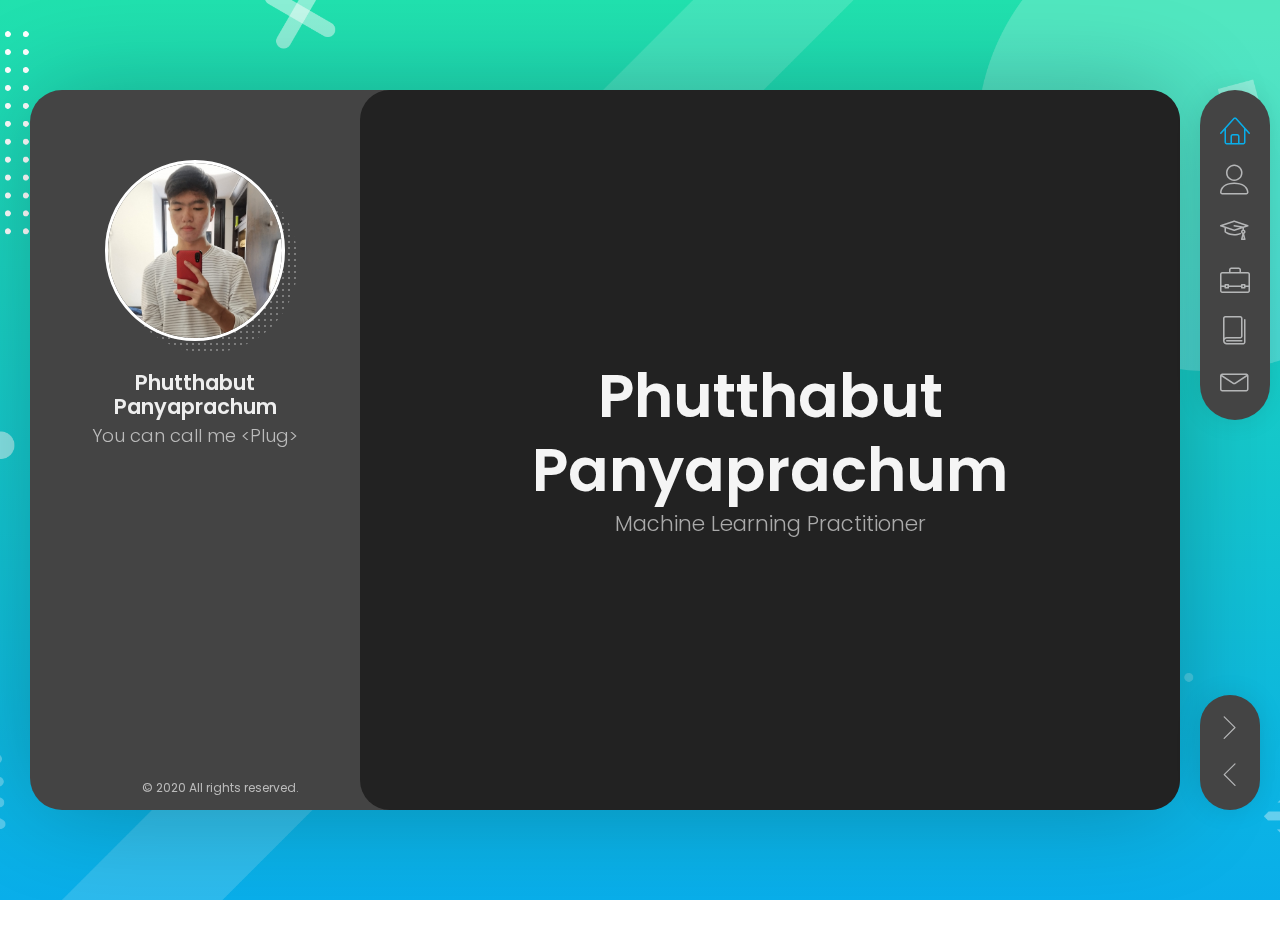
<file: index.html>
<!DOCTYPE html>
<html lang="en" class="no-js">
  <head>
    <meta charset="UTF-8" />
    <meta http-equiv="X-UA-Compatible" content="IE=edge"> 
    <title>PlugPyprch's Personal Pages</title>
    <meta name="viewport" content="width=device-width, initial-scale=1, maximum-scale=1" />
    <meta name="description" content="PlugPyprch's Personal Pages" />
    <meta name="keywords" content="vcard, resposnive, retina, resume, jquery, css3, bootstrap, Material CV, portfolio" />
    <meta name="author" content="lmpixels" />
    <link rel="icon" type="image/png" sizes="32x32" href="./favicon-32x32.png">


    <link rel="stylesheet" href="css/reset.css" type="text/css">
    <link rel="stylesheet" href="css/bootstrap-grid.min.css" type="text/css">
    <link rel="stylesheet" href="css/animations.css" type="text/css">
    <link rel="stylesheet" href="css/perfect-scrollbar.css" type="text/css">
    <link rel="stylesheet" href="css/owl.carousel.css" type="text/css">
    <link rel="stylesheet" href="css/magnific-popup.css" type="text/css">
    <link rel="stylesheet" href="css/main.css" type="text/css">
  </head>

  <body>
    <!-- Animated Background -->
    <div class="lm-animated-bg" style="background-image: url(img/main_bg.png);"></div>
    <!-- /Animated Background -->

    <!-- Loading animation -->
    <div class="preloader">
      <div class="preloader-animation">
        <div class="preloader-spinner">
        </div>
      </div>
    </div>
    <!-- /Loading animation -->

    <div class="page">
      <div class="page-content">

          <header id="site_header" class="header mobile-menu-hide">
            <div class="header-content">
              <div class="header-photo">
                <img src="img/pofile.jpg" alt="Phutthabut Panyaprachum">
              </div>
              <div class="header-titles">
                <h3>Phutthabut Panyaprachum</h3>
                <h4>You can call me &ltPlug></h4>
              </div>
            </div>

            <ul class="main-menu">
              <li class="active">
                <a href="#home" class="nav-anim">
                  <span class="menu-icon lnr lnr-home"></span>
                  <span class="link-text">Home</span>
                </a>
              </li>
              <li>
                <a href="#about-me" class="nav-anim">
                  <span class="menu-icon lnr lnr-user"></span>
                  <span class="link-text">About Me</span>
                </a>
              </li>
              <li>
                <a href="#resume" class="nav-anim">
                  <span class="menu-icon lnr lnr-graduation-hat"></span>
                  <span class="link-text">Resume</span>
                </a>
              </li>
              <li>
                <a href="#portfolio" class="nav-anim">
                  <span class="menu-icon lnr lnr-briefcase"></span>
                  <span class="link-text">Portfolio</span>
                </a>
              </li>
              <li>
                <a href="#blog" class="nav-anim">
                  <span class="menu-icon lnr lnr-book"></span>
                  <span class="link-text">Blog</span>
                </a>
              </li>
              <li>
                <a href="#contact" class="nav-anim">
                  <span class="menu-icon lnr lnr-envelope"></span>
                  <span class="link-text">Contact</span>
                </a>
              </li>
            </ul>

            <!-- <div class="social-links">
              <ul>
                <li><a href="#" target="_blank"><i class="fab fa-linkedin-in"></i></a></li>
                <li><a href="#" target="_blank"><i class="fab fa-facebook-f"></i></a></li>
                <li><a href="#" target="_blank"><i class="fab fa-twitter"></i></a></li>
              </ul>
            </div> -->

            <!-- <div class="header-buttons">
              <a href="#" target="_blank" class="btn btn-primary">Download CV</a>
            </div> -->

            <div class="copyrights">© 2020 All rights reserved.</div>
          </header>

          <!-- Mobile Navigation -->
          <div class="menu-toggle">
            <span></span>
            <span></span>
            <span></span>
          </div>
          <!-- End Mobile Navigation -->

          <!-- Arrows Nav -->
          <div class="lmpixels-arrows-nav">
            <div class="lmpixels-arrow-right"><i class="lnr lnr-chevron-right"></i></div>
            <div class="lmpixels-arrow-left"><i class="lnr lnr-chevron-left"></i></div>
          </div>
          <!-- End Arrows Nav -->

          <div class="content-area">
            <div class="animated-sections">
              <!-- Home Subpage -->
              <section data-id="home" class="animated-section start-page">
                <div class="section-content vcentered">

                    <div class="row">
                      <div class="col-sm-12 col-md-12 col-lg-12">
                        <div class="title-block">
                          <h2>Phutthabut Panyaprachum</h2>
                          <div class="owl-carousel text-rotation">                                    
                            <div class="item">
                              <div class="sp-subtitle">Machine Learning Practitioner</div>
                            </div>
                            
                            <div class="item">
                              <div class="sp-subtitle">Self-taught Data Scientist</div>
                            </div>
                          </div>
                        </div>
                      </div>
                    </div>

                </div>
              </section>
              <!-- End of Home Subpage -->

              <!-- About Me Subpage -->
              <section data-id="about-me" class="animated-section">
                <div class="section-content">
                  <div class="page-title">
                    <h2>About <span>Me</span></h2>
                  </div>

                  <div class="img">
                    <img src="img/under_construction.png" alt="under_construction">
                  </div>

                  <!-- Personal Information -->
                  <!-- <div class="row">
                    <div class="col-xs-12 col-sm-7">
                      <p>Proin volutpat mauris ac pellentesque pharetra. Suspendisse congue elit vel odio suscipit, sit amet tempor nisl imperdiet. Quisque ex justo, faucibus ut mi in, condimentum finibus dolor. Aliquam vitae hendrerit dolor, eget imperdiet mauris. Maecenas et ante id ipsum condimentum dictum et vel massa. Ut in imperdiet dolor, vel consectetur dui.</p>
                    </div>

                    <div class="col-xs-12 col-sm-5">
                      <div class="info-list">
                        <ul>
                          <li>
                            <span class="title">Age</span>
                            <span class="value">20</span>
                          </li>

                          <li>
                            <span class="title">Residence</span>
                            <span class="value">Thailand</span>
                          </li>

                          <li>
                            <span class="title">Address</span>
                            <span class="value">Bangkok, Thailand</span>
                          </li>

                          <li>
                            <span class="title">e-mail</span>
                            <span class="value">plugpyprch@gmail.com</span>
                          </li>

                          <li>
                            <span class="title">Phone</span>
                            <span class="value">+6690 763 8362</span>
                          </li>
                        </ul>
                      </div>
                    </div>
                  </div> -->
                  <!-- End of Personal Information -->

                  <div class="white-space-50"></div>

                  <!-- Services -->
                  <!-- <div class="row">
                    <div class="col-xs-12 col-sm-12">
                      <div class="block-title">
                        <h3>What <span>I Do</span></h3>
                      </div>
                    </div>
                  </div>

                  <div class="row">
                    <div class="col-xs-12 col-sm-6">
                      <div class="col-inner">
                        <div class="info-list-w-icon">
                          <div class="info-block-w-icon">
                            <div class="ci-icon">
                              <i class="lnr lnr-store"></i>
                            </div>
                            <div class="ci-text">
                              <h4>Ecommerce</h4>
                              <p>Pellentesque pellentesque, ipsum sit amet auctor accumsan, odio tortor bibendum massa, sit amet ultricies ex lectus scelerisque nibh. Ut non sodales.</p>
                            </div>
                          </div>
                          <div class="info-block-w-icon">
                            <div class="ci-icon">
                              <i class="lnr lnr-laptop-phone"></i>
                            </div><div class="ci-text">
                              <h4>Web Design</h4>
                              <p>Pellentesque pellentesque, ipsum sit amet auctor accumsan, odio tortor bibendum massa, sit amet ultricies ex lectus scelerisque nibh. Ut non sodales.</p>
                            </div>
                          </div>
                        </div>
                      </div>
                    </div>

                    <div class="col-xs-12 col-sm-6">
                      <div class="col-inner">
                        <div class="info-list-w-icon">
                          <div class="info-block-w-icon">
                            <div class="ci-icon">
                              <i class="lnr lnr-pencil"></i>
                            </div>
                            <div class="ci-text">
                              <h4>Copywriting</h4>
                              <p>Pellentesque pellentesque, ipsum sit amet auctor accumsan, odio tortor bibendum massa, sit amet ultricies ex lectus scelerisque nibh. Ut non sodales.</p>
                            </div>
                          </div>
                          <div class="info-block-w-icon">
                            <div class="ci-icon">
                              <i class="lnr lnr-flag"></i>
                            </div><div class="ci-text">
                              <h4>Management</h4>
                              <p>Pellentesque pellentesque, ipsum sit amet auctor accumsan, odio tortor bibendum massa, sit amet ultricies ex lectus scelerisque nibh. Ut non sodales.</p>
                            </div>
                          </div>
                        </div>
                      </div>
                    </div>
                  </div> -->
                  <!-- End of Services -->

                  <div class="white-space-30"></div>

                  <!-- Testimonials -->
                  <div class="row">
                    <div class="col-xs-12 col-sm-12">
                      <!--<div class="block-title">
                        <h3>Testimonials</h3>
                      </div>-->
                    </div>
                  </div>
                  
                  <div class="row">
                    <div class="col-xs-12 col-sm-12">
                      <!--<div class="testimonials owl-carousel">
                        <!-- Testimonial 1 
                        <div class="testimonial">
                          <div class="img">
                            <img src="img/testimonials/testimonial-1.jpg" alt="Alex Smith">
                          </div>
                          <div class="text">
                            <p>Vivamus at molestie dui, eu ornare orci. Curabitur vel egestas dolor. Nulla condimentum nunc sit amet urna tempus finibus. Duis mollis leo id ligula pellentesque, at vehicula dui ultrices.</p>
                          </div>

                          <div class="author-info">
                            <h4 class="author">Julia Hickman</h4>
                            <h5 class="company">Omni Source</h5>
                            <div class="icon">
                              <i class="fas fa-quote-right"></i>
                            </div>
                          </div>
                        </div>
                        <!-- End of Testimonial 1 

                        <!-- Testimonial 2 
                        <div class="testimonial">
                          <div class="img">
                            <img src="img/testimonials/testimonial-2.jpg" alt="Alex Smith">
                          </div>
                          <div class="text">
                            <p>Vivamus at molestie dui, eu ornare orci. Curabitur vel egestas dolor. Nulla condimentum nunc sit amet urna tempus finibus. Duis mollis leo id ligula pellentesque, at vehicula dui ultrices.</p>
                          </div>

                          <div class="author-info">
                            <h4 class="author">Robert Watkins</h4>
                            <h5 class="company">Endicott Shoes</h5>
                            <div class="icon">
                              <i class="fas fa-quote-right"></i>
                            </div>
                          </div>
                        </div>
                        <!-- End of Testimonial 2 

                        <!-- Testimonial 3 
                        <div class="testimonial">
                          <div class="img">
                            <img src="img/testimonials/testimonial-3.jpg" alt="Alex Smith">
                          </div>
                          <div class="text">
                            <p>Vivamus at molestie dui, eu ornare orci. Curabitur vel egestas dolor. Nulla condimentum nunc sit amet urna tempus finibus. Duis mollis leo id ligula pellentesque, at vehicula dui ultrices.</p>
                          </div>

                          <div class="author-info">
                            <h4 class="author">Kristin Carroll</h4>
                            <h5 class="company">Helping Hand</h5>
                            <div class="icon">
                              <i class="fas fa-quote-right"></i>
                            </div>
                          </div>
                        </div>
                        <!-- End of Testimonial 3 
                      </div>
                    </div>
                  </div>
                  <!-- End of Testimonials -->
                  <!--
                  <div class="white-space-50"></div>

                  <!-- Clients 
                  <div class="row">
                    <div class="col-xs-12 col-sm-12">
                      <div class="block-title">
                        <h3>Cilents</h3>
                      </div>
                    </div>
                  </div>

                  <div class="row">
                    <div class="col-xs-12 col-sm-12">
                      <div class="clients owl-carousel">
                        
                        <div class="client-block">
                          <a href="#" target="_blank" title="Logo">
                            <img src="img/clients/client-1.png" alt="Logo">
                          </a>
                        </div>

                        <div class="client-block">
                          <a href="#" target="_blank" title="Logo">
                            <img src="img/clients/client-2.png" alt="Logo">
                          </a>
                        </div>

                        <div class="client-block">
                          <a href="#" target="_blank" title="Logo">
                            <img src="img/clients/client-3.png" alt="Logo">
                          </a>
                        </div>

                        <div class="client-block">
                          <a href="#" target="_blank" title="Logo">
                            <img src="img/clients/client-4.png" alt="Logo">
                          </a>
                        </div>

                        <div class="client-block">
                          <a href="#" target="_blank" title="Logo">
                            <img src="img/clients/client-5.png" alt="Logo">
                          </a>
                        </div>

                        <div class="client-block">
                          <a href="#" target="_blank" title="Logo">
                            <img src="img/clients/client-6.png" alt="Logo">
                          </a>
                        </div>

                        <div class="client-block">
                          <a href="#" target="_blank" title="Logo">
                            <img src="img/clients/client-7.png" alt="Logo">
                          </a>
                        </div>
  
                      </div>
                    </div>
                  </div>
                  <!-- End of Clients 

                  <div class="white-space-50"></div>

                  <!-- Pricing 
                  <div class="row">
                    <div class="col-xs-12 col-sm-12">

                      <div class="block-title">
                        <h3>Pricing</h3>
                      </div>
                    </div>
                  </div>

                  <div class="row">
                    <div class=" col-xs-12 col-sm-12 ">
                      <div class="fw-pricing clearfix row">
                        
                        <div class="fw-package-wrap col-md-6 ">
                          <div class="fw-package">
                            <div class="fw-heading-row">
                              <span>Silver</span>
                            </div>
                            
                            <div class="fw-pricing-row">
                              <span>$64</span>
                              <small>per month</small>
                            </div>
                            
                            <div class="fw-button-row">
                              <a href="#" target="_self" class="btn btn-secondary">Free Trial</a>
                            </div>

                            <div class="fw-default-row">Lorem ipsum dolor</div>
                            <div class="fw-default-row">Pellentesque scelerisque</div>
                            <div class="fw-default-row">Morbi eu sagittis</div>
                          </div>
                        </div>
     
                        <div class="fw-package-wrap col-md-6 highlight-col ">
                          <div class="fw-package">
                            <div class="fw-heading-row">
                              <span>Gold</span>
                            </div>
                            
                            <div class="fw-pricing-row">
                              <span>$128</span>
                              <small>per month</small>
                            </div>

                            <div class="fw-button-row">
                              <a href="#" target="_self" class="btn btn-primary">Free Trial</a>
                            </div>
                            
                            <div class="fw-default-row">Lorem ipsum dolor</div>
                            <div class="fw-default-row">Pellentesque scelerisque</div>
                            <div class="fw-default-row">Morbi eu sagittis</div>
                            <div class="fw-default-row">Donec non diam</div>
                            <div class="fw-default-row"></div>
                          </div>
                        </div>

                      </div>
                    </div>
                  </div>
                  <!-- End of Pricing 

                  <div class="white-space-50"></div>

                  <!-- Fun Facts 
                  <div class="row">
                    <div class="col-xs-12 col-sm-12">

                      <div class="block-title">
                        <h3>Fun <span>Facts</span></h3>
                      </div>
                    </div>
                  </div>

                  <div class="row">
                    <div class="col-xs-12 col-sm-4">
                      <div class="fun-fact gray-default">
                        <i class="lnr lnr-heart"></i>
                        <h4>Happy Clients</h4>
                        <span class="fun-fact-block-value">578</span>
                        <span class="fun-fact-block-text"></span>
                      </div>
                    </div>

                    <div class="col-xs-12 col-sm-4">
                      <div class="fun-fact gray-default">
                        <i class="lnr lnr-clock"></i>
                        <h4>Working Hours</h4>
                        <span class="fun-fact-block-value">4,780</span>
                        <span class="fun-fact-block-text"></span>
                      </div>
                    </div>

                    <div class="col-xs-12 col-sm-4 ">
                      <div class="fun-fact gray-default">
                        <i class="lnr lnr-star"></i>
                        <h4>Awards Won</h4>
                        <span class="fun-fact-block-value">15</span>
                        <span class="fun-fact-block-text"></span>
                      </div>
                    </div>
                  </div>
                  <!-- End of Fun Facts 

                </div>-->
              </section>
              <!-- End of About Me Subpage -->

              <!-- Resume Subpage -->
              <section data-id="resume" class="animated-section">
                <div class="section-content">
                  <div class="page-title">
                    <h2>Resume</h2>
                  </div>

                  <div class="row">
                    <div class="col-xs-12 col-sm-7">

                      <!-- <div class="block-title">
                        <h3>Education</h3>
                      </div>
                      
                      <div class="timeline timeline-second-style clearfix">
                        <div class="timeline-item clearfix">
                          <div class="left-part">
                            <h5 class="item-period">2008</h5>
                            <span class="item-company">University of Studies</span>
                          </div>
                          <div class="divider"></div>
                          <div class="right-part">
                            <h4 class="item-title">Frontend Development</h4>
                            <p>Maecenas finibus nec sem ut imperdiet. Ut tincidunt est ac dolor aliquam sodales. Phasellus sed mauris hendrerit, laoreet sem in, lobortis ante.</p>
                          </div>
                        </div>

                        <div class="timeline-item clearfix">
                          <div class="left-part">
                            <h5 class="item-period">2007</h5>
                            <span class="item-company">University of Studies</span>
                          </div>
                          <div class="divider"></div>
                          <div class="right-part">
                            <h4 class="item-title">Graphic Design</h4>
                            <p>Aliquam tincidunt malesuada tortor vitae iaculis. In eu turpis iaculis, feugiat risus quis, aliquet urna. Quisque fringilla mollis risus, eu pulvinar dolor.</p>
                          </div>
                        </div>
                      </div> -->

                      <!-- <div class="white-space-50"></div> -->

                      <div class="block-title">
                        <h3>Projects</h3>
                      </div>

                      <div class="timeline timeline-second-style clearfix">
                        <div class="timeline-item clearfix">
                          <div class="left-part">
                            <h5 class="item-period">2021</h5>
                            <span class="item-company"> </span>
                          </div>
                          <div class="divider"></div>
                          <div class="right-part">
                            <h4 class="item-title">Food classification with tensorflow & deploying web application with flask</h4>
                            <p>Created a deep learning model using convolutional neural networks with TensorFlow to classify an image as a type of which food for 101 classes by transfer learning with EfficientNetB0</p>
                          </div>
                        </div>

                        <div class="timeline-item clearfix">
                          <div class="left-part">
                            <h5 class="item-period">2020</h5>
                            <span class="item-company"> </span>
                          </div>
                          <div class="divider"></div>
                          <div class="right-part">
                            <h4 class="item-title">Melbourne Property Price Prediction</h4>
                            <p>Created a Jupyter notebook to predict the property price in Melbourne which used Pandas and Numpy python libraries to manipulation and data cleaning also applied statistic method called Interquartile Range(IQR) to detect outliers from the dataset</p>
                          </div>
                        </div>
                        
                        <div class="timeline-item clearfix">
                          <div class="left-part">
                            <h5 class="item-period">2020</h5>
                            <span class="item-company"> </span>
                          </div>
                          <div class="divider"></div>
                          <div class="right-part">
                            <h4 class="item-title">Tasks Delegation Platform</h4>
                            <p>Developed tasks delegation platform back-end side and created REST API with Django Framework</p>
                            <p>Designed and implemented SQLite database</p>
                          </div>
                        </div>

                      </div>
                    <div class="white-space-50"></div>
                    </div>
                    

                    <!-- Skills & Certificates -->
                    <div class="col-xs-12 col-sm-5">
                    
                      <!-- Design Skills 
                      <div class="block-title">
                        <h3>Design <span>Skills</span></h3>
                      </div>

                      <div class="skills-info skills-second-style">
                        <!-- Skill 1 
                        <div class="skill clearfix">
                          <h4>Web Design</h4>
                          <div class="skill-value">95%</div>
                        </div>
                        <div class="skill-container skill-1">
                          <div class="skill-percentage"></div>
                        </div>
                        <!-- End of Skill 1 
                        
                        <!-- Skill 2 
                        <div class="skill clearfix">
                          <h4>Print Design</h4>
                          <div class="skill-value">65%</div>
                        </div>
                        <div class="skill-container skill-2">
                          <div class="skill-percentage"></div>
                        </div>
                        <!-- End of Skill 2 
                        
                        <!-- Skill 3 
                        <div class="skill clearfix">
                          <h4>Logo Design</h4>
                          <div class="skill-value">80%</div>
                        </div>
                        <div class="skill-container skill-3">
                          <div class="skill-percentage"></div>
                        </div>
                        <!-- End of Skill 3 
                        
                        <!-- Skill 4 
                        <div class="skill clearfix">
                          <h4>Graphic Design</h4>
                          <div class="skill-value">90%</div>
                        </div>
                        <div class="skill-container skill-4">
                          <div class="skill-percentage"></div>
                        </div>
                        <!-- End of Skill 4 

                      </div>
                      <!-- End of Design Skills 

                      <div class="white-space-10"></div>

                      <!-- Coding Skills 
                      <div class="block-title">
                        <h3>Coding <span>Skills</span></h3>
                      </div>

                      <div class="skills-info skills-second-style">
                        <!-- Skill 5 
                        <div class="skill clearfix">
                          <h4>JavaScript</h4>
                          <div class="skill-value">95%</div>
                        </div>
                        <div class="skill-container skill-5">
                          <div class="skill-percentage"></div>
                        </div>
                        <!-- End of Skill 5 

                        <!-- Skill 6 
                        <div class="skill clearfix">
                          <h4>PHP</h4>
                          <div class="skill-value">85%</div>
                        </div>
                        <div class="skill-container skill-6">
                          <div class="skill-percentage"></div>
                        </div>
                        <!-- End of Skill 6 
                        
                        <!-- Skill 7 
                        <div class="skill clearfix">
                          <h4>HTML/CSS</h4>
                          <div class="skill-value">100%</div>
                        </div>
                        <div class="skill-container skill-7">
                          <div class="skill-percentage"></div>
                        </div>
                        <!-- End of Skill 7 
                        
                        <!-- Skill 8 
                        <div class="skill clearfix">
                          <h4>Smarty/Twig</h4>
                          <div class="skill-value">75%</div>
                        </div>
                        <div class="skill-container skill-8">
                          <div class="skill-percentage"></div>
                        </div>
                        <!-- End of Skill 8 

                        <!-- Skill 9 
                        <div class="skill clearfix">
                          <h4>Perl</h4>
                          <div class="skill-value">90%</div>
                        </div>
                        <div class="skill-container skill-9">
                          <div class="skill-percentage"></div>
                        </div>
                        <!-- End of Skill 9 
                      </div>
                      <!-- End of Coding Skills -->

                      <!--<div class="white-space-10"></div>-->

                      

                      <!-- Knowledges -->
                      <div class="block-title">
                        <h3>Knowledges</h3>
                      </div>

                      <ul class="knowledges">
                        <li>Data Science</li>
                        <li>Machine Learning</li>
                        <li>Neural Networks</li>
                        <li>Deep Learning</li>
                        <li>Exploratory data analysis</li>
                        <li>Image Processing</li>
                        <li>C++</li>
                        <li>Python</li>
                        <li>Flask</li>
                        <li>TensorFlow</li>
                        <li>Natural Language Processing</li>
                      </ul>
                      <!-- End of Knowledges -->
                    <div class="white-space-50"></div>
                      <div class="row">
                    <div class="col-xs-12 col-sm-12">
                      <div class="block-title">
                        <h3>Certificates</h3>
                      </div>
                    </div>
                  </div>

                  <a target="_blank" href="https://coursera.org/share/4e9daeec739c2fd5a8a416b9e3b12524">
                      <div class="certificate-item clearfix">
                        <div class="certi-logo">
                          <img src="img/cert/coursera.jpg" alt="logo" style="border-radius: 5px;">
                        </div>
                        
                        <div class="certi-content" style="padding: 10px 10px;">
                          <div class="certi-title">
                            <h4>Machine Learning</h4>
                          </div>
                          <div class="certi-id">
                            <span> </span>
                          </div>
                          <div class="certi-date">
                            <span>February 16, 2021</span>
                          </div>
                          <div class="certi-company">
                            <span></span>
                          </div>
                        </div>
                      </div>
                    </a>

                    <a target="_blank" href="https://coursera.org/share/88069e1a31d840c34fe15270e8ee0e64">
                      <div class="certificate-item clearfix">
                        <div class="certi-logo">
                          <img src="img/cert/coursera.jpg" alt="logo" style="border-radius: 5px;">
                        </div>
                        
                        <div class="certi-content" style="padding: 10px 10px;">
                          <div class="certi-title">
                            <h4>Neural Networks and Deep Learning</h4>
                          </div>
                          <div class="certi-id">
                            <span> </span>
                          </div>
                          <div class="certi-date">
                            <span>July 19, 2021</span>
                          </div>
                          <div class="certi-company">
                            <span></span>
                          </div>
                        </div>
                      </div>
                    </a>

                      <!--<div class="certificate-item clearfix">
                        <div class="certi-logo">
                          <img src="img/cert/coursera.jpg" alt="logo" style="border-radius: 5px;">
                        </div>
                        
                        <div class="certi-content" style="padding: 10px 10px;">
                          <div class="certi-title">
                            <h4>Machine Learning</h4>
                          </div>
                          <div class="certi-id">
                            <span>Membership ID: XXXX</span>
                          </div>
                          <div class="certi-date">
                            <span>19 April 2018</span>
                          </div>
                          <div class="certi-company">
                            <span></span>
                          </div>
                        </div>
                      </div>-->

                      <!-- <div class="certificate-item clearfix">
                        <div class="certi-logo">
                          <img src="img/cert/TF.jpg" alt="logo" style="border-radius: 5px;">
                        </div>
                        
                        <div class="certi-content" style="padding: 10px 10px;">
                          <div class="certi-title">
                            <h4>Tensorflow Dev Certificate</h4>
                          </div>
                          <div class="certi-id">
                            <span>Membership ID: XXXX</span>
                          </div>
                          <div class="certi-date">
                            <span>19 April 2018</span>
                          </div>
                          <div class="certi-company">
                            <span></span>
                          </div>
                        </div>
                      </div> -->
                      
                    </div>
                    
                    <!-- End of Skills & Certificates -->
                  </div>
                  <!--
                  <div class="white-space-50"></div>

                  <!-- Certificates 
                  <div class="row">
                    <div class="col-xs-12 col-sm-12">
                      <div class="block-title">
                        <h3>Certificates</h3>
                      </div>
                    </div>
                  </div>
                  
                  <div class="row">
                    <!-- Certificate 1 
                    <div class="col-xs-12 col-sm-6">
                      <div class="certificate-item clearfix">
                        <div class="certi-logo">
                          <img src="img/clients/client-1.png" alt="logo">
                        </div>
                        
                        <div class="certi-content">
                          <div class="certi-title">
                            <h4>Psyhology of Intertnation Design</h4>
                          </div>
                          <div class="certi-id">
                            <span>Membership ID: XXXX</span>
                          </div>
                          <div class="certi-date">
                            <span>19 April 2018</span>
                          </div>
                          <div class="certi-company">
                            <span></span>
                          </div>
                        </div>
                      </div>
                    </div>
                    <!-- End of Certificate 1 

                    <!-- Certificate 2 
                    <div class="col-xs-12 col-sm-6">
                      <div class="certificate-item clearfix">
                        <div class="certi-logo">
                          <img src="img/clients/client-1.png" alt="logo">
                        </div>
                        
                        <div class="certi-content">
                          <div class="certi-title">
                            <h4>Psyhology of Intertnation Design</h4>
                          </div>
                          <div class="certi-id">
                            <span>Membership ID: XXXX</span>
                          </div>
                          <div class="certi-date">
                            <span>19 April 2018</span>
                          </div>
                          <div class="certi-company">
                            <span></span>
                          </div>
                        </div>
                      </div>
                    </div>
                    <!-- End of Certificate 2 -->



                  <!-- End of Certificates -->
                </div>
              </section>
              <!-- End of Resume Subpage -->

              <!-- Portfolio Subpage -->
              <section data-id="portfolio" class="animated-section">
                <div class="section-content">
                  <div class="page-title">
                    <h2>Portfolio</h2>
                  </div>

                  <div class="row">
                    <div class="col-xs-12 col-sm-12">
                      <!-- Portfolio Content -->
                      <div class="portfolio-content">

                        <ul class="portfolio-filters">
                          <li class="active">
                            <a class="filter btn btn-sm btn-link" data-group="category_all">All</a>
                          </li>
                          <li>
                            <a class="filter btn btn-sm btn-link" data-group="category_ML">Machine Learning</a>
                          </li>
                          <li>
                            <a class="filter btn btn-sm btn-link" data-group="category_DL">Deep Learning</a>
                          </li>
                          <li>
                            <a class="filter btn btn-sm btn-link" data-group="category_DS">Data Science</a>
                          </li>
                          <li>
                            <a class="filter btn btn-sm btn-link" data-group="category_CV">Image Processing</a>
                          </li>
                          <li>
                            <a class="filter btn btn-sm btn-link" data-group="category_NLP">Natural Language Processing</a>
                          </li>
                        </ul>

                        <!-- Portfolio Grid -->
                        <div class="portfolio-grid three-columns">
                          
                          <!--

                            <i class="fa fa-volume-up"></i>
                            <h4 class="name">SoundCloud Audio</h4>
                            <span class="category">SoundCloud</span>
                          </figure>-->

                          <figure class="item standard" data-groups='["category_all", "category_DL", "category_CV"]'>
                            <div class="portfolio-item-img">
                              <img src="img/portfolio/Food.png" alt="Media Project 1" title="" />
                              <a target="_blank" href="https://github.com/PlugPyprch/Food101/blob/main/notebook/MachineLearningProject3_1.ipynb"></a>
                              <!-- <a href="content/blog-post-1.html"></a> -->
                            </div>

                            <i class="far fa-file-alt"></i>
                            <h4 class="name">Food classification with tensorflow & deploying web application with flask</h4>
                            <span class="category">Deep Learning</span>
                          </figure>

                          <figure class="item standard" data-groups='["category_all", "category_ML", "category_DS"]'>
                            <div class="portfolio-item-img">
                              <img src="img/portfolio/Melbourne.png" alt="Media Project 1" title="" />
                              <a target="_blank" href="https://github.com/PlugPyprch/Data-Science-Projects/blob/main/Melbourne%20Property%20Price%20Prediction/Melbourne.ipynb"></a>
                            </div>

                            <i class="far fa-file-alt"></i>
                            <h4 class="name">Melbourne Property Price Prediction</h4>
                            <span class="category">Machine Learning</span>
                          </figure>

                          <figure class="item standard" data-groups='["category_all", "category_DS"]'>
                            <div class="portfolio-item-img">
                              <img src="img/portfolio/Bitcoin.png" alt="Media Project 1" title="" />
                              <a target="_blank" href="https://github.com/PlugPyprch/Data-Science-Projects/blob/main/Exploring_the_Bitcoin_Cryptocurrency_Market.ipynb"></a>
                            </div>

                            <i class="far fa-file-alt"></i>
                            <h4 class="name">Exploring the Bitcoin Cryptocurrency Market</h4>
                            <span class="category">Data Science</span>
                          </figure>

                          <!-- <figure class="item standard" data-groups='["category_all", "category_CV"]'>
                            <div class="portfolio-item-img">
                              <img src="img/portfolio/d1.jpg" alt="Media Project 1" title="" />
                              <a href="blog-post-1.html"></a>
                            </div>

                            <i class="far fa-file-alt"></i>
                            <h4 class="name">Detailed Project 4</h4>
                            <span class="category">Detailed</span>
                          </figure>

                          <figure class="item standard" data-groups='["category_all", "category_NLP"]'>
                            <div class="portfolio-item-img">
                              <img src="img/portfolio/d1.jpg" alt="Media Project 1" title="" />
                              <a href="blog-post-1.html"></a>
                            </div>

                            <i class="far fa-file-alt"></i>
                            <h4 class="name">Detailed Project 5</h4>
                            <span class="category">Detailed</span>
                          </figure>

                          <figure class="item standard" data-groups='["category_all", "category_ML"]'>
                            <div class="portfolio-item-img">
                              <img src="img/portfolio/d1.jpg" alt="Media Project 1" title="" />
                              <a href="blog-post-1.html"></a>
                            </div>

                            <i class="far fa-file-alt"></i>
                            <h4 class="name">Detailed Project 6</h4>
                            <span class="category">Detailed</span>
                          </figure> -->

                          
                        </div>
                      </div>
                      <!-- End of Portfolio Content -->
                    </div>
                  </div>
                </div>
              </section>
              <!-- End of Portfolio Subpage -->

              <!-- Blog Subpage -->
              <section data-id="blog" class="animated-section">
                <div class="section-content">
                  <div class="page-title">
                    <h2>Blog</h2>
                  </div>

                  <div class="row">
                    <div class="col-xs-12 col-sm-12">
                      <div class="blog-masonry two-columns clearfix">
                        
                        <!-- Blog Post 1 -->
                        <div class="item post-1">
                          <div class="blog-card">
                            <div class="media-block">
                              <div class="category">
                                <a href="#" title="View all posts in Design">Machine Learning</a>
                              </div>
                              <a href="https://plugphutthabut.medium.com/ml101-001-linear-regression-beeefa42570d" target="_blank">
                                <img src="img/blog/linear.png" class="size-blog-masonry-image-two-c" alt=">ML101 #001 Linear Regression" title="" />
                                <div class="mask"></div>
                              </a>
                            </div>
                            <div class="post-info">
                              <div class="post-date">15 Nov 2021</div>
                              <a href="https://plugphutthabut.medium.com/ml101-001-linear-regression-beeefa42570d" target="_blank">
                                <h4 class="blog-item-title">ML101 #001 Linear Regression</h4>
                              </a>
                            </div>
                          </div>
                        </div>
                        <!-- End of Blog Post 1 -->

                        <!-- Blog Post 2 -->
                        <!--<div class="item post-2">
                          <div class="blog-card">
                            <div class="media-block">
                              <div class="category">
                                <a href="#" title="View all posts in UI">UI</a>
                              </div>
                              <a href="https://plugphutthabut.medium.com/ml101-001-linear-regression-beeefa42570d" target="_blank">
                                <img src="img/blog/a.jpg" class="size-blog-masonry-image-two-c" alt="Best Practices for Animated Progress Indicators" title="" />
                                <div class="mask"></div>
                              </a>
                            </div>
                            <div class="post-info">
                              <div class="post-date">23 Feb 2020</div>
                              <a href="https://plugphutthabut.medium.com/ml101-001-linear-regression-beeefa42570d" target="_blank">
                                <h4 class="blog-item-title">Best Practices for Animated Progress Indicators</h4>
                              </a>
                            </div>
                          </div>
                        </div>-->
                        <!-- End of Blog Post 2 -->

                        <!-- Blog Post 3 -->
                        <!--<div class="item post-1">
                          <div class="blog-card">
                            <div class="media-block">
                              <div class="category">
                                <a href="#" title="View all posts in Design">Design</a>
                              </div>
                              <a href="https://plugphutthabut.medium.com/ml101-001-linear-regression-beeefa42570d" target="_blank">
                                <img src="img/blog/a.jpg" class="size-blog-masonry-image-two-c" alt="Designing the Perfect Feature Comparison Table" title="" />
                                <div class="mask"></div>
                              </a>
                            </div>
                            <div class="post-info">
                              <div class="post-date">06 Feb 2020</div>
                              <a href="https://plugphutthabut.medium.com/ml101-001-linear-regression-beeefa42570d" target="_blank">
                                <h4 class="blog-item-title">Designing the Perfect Feature Comparison Table</h4>
                              </a>
                            </div>
                          </div>
                        </div>-->
                        <!-- End of Blog Post 3 -->

                        <!-- Blog Post 4 -->
                        <!--<div class="item post-2">
                          <div class="blog-card">
                            <div class="media-block">
                              <div class="category">
                                <a href="#" title="View all posts in E-Commerce">UI</a>
                              </div>
                              <a href="https://plugphutthabut.medium.com/ml101-001-linear-regression-beeefa42570d" target="_blank">
                                <img src="img/blog/a.jpg" class="size-blog-masonry-image-two-c" alt="An Overview of E-Commerce Platforms" title="" />
                                <div class="mask"></div>
                              </a>
                            </div>
                            <div class="post-info">
                              <div class="post-date">07 Jan 2020</div>
                              <a href="https://plugphutthabut.medium.com/ml101-001-linear-regression-beeefa42570d" target="_blank">
                                <h4 class="blog-item-title">An Overview of E-Commerce Platforms</h4>
                              </a>
                            </div>
                          </div>
                        </div>-->
                        <!-- End of Blog Post 4 -->
                      </div>
                    </div>
                  </div>
                </div>


              </section>
              <!-- End of Blog Subpage -->

              <!-- Contact Subpage -->
              <section data-id="contact" class="animated-section">
                <div class="section-content">
                  <div class="page-title">
                    <h2>Contact</h2>
                  </div>

                  <div class="row">
                    <!-- Contact Info -->
                    <div class="col-xs-12 col-sm-4">
                      <div class="lm-info-block gray-default">
                        <i class="lnr lnr-map-marker"></i>
                        <h4>Bangkok, Thailand</h4>
                        <span class="lm-info-block-value"></span>
                        <span class="lm-info-block-text"></span>
                      </div>

                      <div class="lm-info-block gray-default">
                        <i class="lnr lnr-phone-handset"></i>
                        <h4>+6690-763-8362</h4>
                        <span class="lm-info-block-value"></span>
                        <span class="lm-info-block-text"></span>
                      </div>

                      <div class="lm-info-block gray-default">
                        <i class="lnr lnr-envelope"></i>
                        <h4>plugpyprch@gmail.com</h4>
                        <span class="lm-info-block-value"></span>
                        <span class="lm-info-block-text"></span>
                      </div>

                      <!--<div class="lm-info-block gray-default">
                        <i class="lnr lnr-checkmark-circle"></i>
                        <h4>Freelance Available</h4>
                        <span class="lm-info-block-value"></span>
                        <span class="lm-info-block-text"></span>
                      </div>-->


                    </div>
                    <!-- End of Contact Info -->

                    <!-- Contact Form -->
                    <div class="col-xs-12 col-sm-8">
                      <!--<div id="map" class="map"></div>-->
                      <div class="block-title">
                        <h3>How Can I <span>Help You?</span></h3>
                      </div>

                      <form action="https://formspree.io/f/xyylrryp" method="POST">

                        <div class="messages"></div>

                        <div class="controls two-columns">
                          <div class="fields clearfix">
                            <div class="left-column">
                              <div class="form-group form-group-with-icon">
                                <input id="form_name" type="text" name="name" class="form-control" placeholder="" required="required" data-error="Name is required.">
                                <label>Full Name</label>
                                <div class="form-control-border"></div>
                                <div class="help-block with-errors"></div>
                              </div>

                              <div class="form-group form-group-with-icon">
                                <input id="form_email" type="email" name="email" class="form-control" placeholder="" required="required" data-error="Valid email is required.">
                                <label>Email Address</label>
                                <div class="form-control-border"></div>
                                <div class="help-block with-errors"></div>
                              </div>

                              <div class="form-group form-group-with-icon">
                                <input id="form_subject" type="text" name="subject" class="form-control" placeholder="" required="required" data-error="Subject is required.">
                                <label>Subject</label>
                                <div class="form-control-border"></div>
                                <div class="help-block with-errors"></div>
                              </div>
                            </div>
                            <div class="right-column">
                              <div class="form-group form-group-with-icon">
                                <textarea id="form_message" name="subject" class="form-control" placeholder="" rows="7" required="required" data-error="Please, leave me a message."></textarea>
                                <label>Message</label>
                                <div class="form-control-border"></div>
                                <div class="help-block with-errors"></div>
                              </div>
                            </div>
                          </div>

                          <!--<div class="g-recaptcha" data-sitekey="6LdqmCAUAAAAAMMNEZvn6g4W5e0or2sZmAVpxVqI"></div>-->
      
                          <!--<input type="submit" class="button btn-send" value="Send Message">-->
                          <button type="submit">Send Message</button>
                        </div>
                      </form>
                    </div>
                    <!-- End of Contact Form -->
                  </div>
                
                </div>
              </section>
              <!-- End of Contact Subpage -->
            </div>
          </div>

      </div>
    </div>

    <script src="js/jquery.min.js"></script>
    <script src="js/modernizr.custom.js"></script>
    <script src="js/animating.js"></script>

    <script src="js/imagesloaded.pkgd.min.js"></script>
    <!--<script src='https://www.google.com/recaptcha/api.js'></script>-->

    <script src='js/perfect-scrollbar.min.js'></script>
    <script src='js/jquery.shuffle.min.js'></script>
    <script src='js/masonry.pkgd.min.js'></script>
    <script src='js/owl.carousel.min.js'></script>
    <script src="js/jquery.magnific-popup.min.js"></script>

    <!--<script src="https://maps.googleapis.com/maps/api/js?key=AIzaSyCrDf32aQTCVENBhFJbMBKOUTiUAABtC2o"></script>-->
    <!--<script src="js/jquery.googlemap.js"></script>-->
    <script src="js/validator.js"></script>
    <script src="js/main.js"></script>
  </body>
</html>
</file>
<file: css/perfect-scrollbar.css>
/* perfect-scrollbar v0.8.1 */
.ps{-ms-touch-action:auto;touch-action:auto;overflow:hidden !important;-ms-overflow-style:none}@supports (-ms-overflow-style: none){.ps{overflow:auto !important}}@media screen and (-ms-high-contrast: active), (-ms-high-contrast: none){.ps{overflow:auto !important}}.ps.ps--active-x>.ps__scrollbar-x-rail,.ps.ps--active-y>.ps__scrollbar-y-rail{display:block;background-color:transparent}.ps.ps--in-scrolling.ps--x>.ps__scrollbar-x-rail{background-color:#eee;opacity:.9}.ps.ps--in-scrolling.ps--x>.ps__scrollbar-x-rail>.ps__scrollbar-x{background-color:#999;height:11px}.ps.ps--in-scrolling.ps--y>.ps__scrollbar-y-rail{background-color:#eee;opacity:.9}.ps.ps--in-scrolling.ps--y>.ps__scrollbar-y-rail>.ps__scrollbar-y{background-color:#999;width:11px}.ps>.ps__scrollbar-x-rail{display:none;position:absolute;opacity:0;-webkit-transition:background-color .2s linear, opacity .2s linear;-o-transition:background-color .2s linear, opacity .2s linear;-moz-transition:background-color .2s linear, opacity .2s linear;transition:background-color .2s linear, opacity .2s linear;bottom:0px;height:15px}.ps>.ps__scrollbar-x-rail>.ps__scrollbar-x{position:absolute;background-color:#aaa;-webkit-border-radius:6px;-moz-border-radius:6px;border-radius:6px;-webkit-transition:background-color .2s linear, height .2s linear, width .2s ease-in-out, -webkit-border-radius .2s ease-in-out;transition:background-color .2s linear, height .2s linear, width .2s ease-in-out, -webkit-border-radius .2s ease-in-out;-o-transition:background-color .2s linear, height .2s linear, width .2s ease-in-out, border-radius .2s ease-in-out;-moz-transition:background-color .2s linear, height .2s linear, width .2s ease-in-out, border-radius .2s ease-in-out, -moz-border-radius .2s ease-in-out;transition:background-color .2s linear, height .2s linear, width .2s ease-in-out, border-radius .2s ease-in-out;transition:background-color .2s linear, height .2s linear, width .2s ease-in-out, border-radius .2s ease-in-out, -webkit-border-radius .2s ease-in-out, -moz-border-radius .2s ease-in-out;bottom:2px;height:6px}.ps>.ps__scrollbar-x-rail:hover>.ps__scrollbar-x,.ps>.ps__scrollbar-x-rail:active>.ps__scrollbar-x{height:11px}.ps>.ps__scrollbar-y-rail{display:none;position:absolute;opacity:0;-webkit-transition:background-color .2s linear, opacity .2s linear;-o-transition:background-color .2s linear, opacity .2s linear;-moz-transition:background-color .2s linear, opacity .2s linear;transition:background-color .2s linear, opacity .2s linear;right:0;width:15px}.ps>.ps__scrollbar-y-rail>.ps__scrollbar-y{position:absolute;background-color:#aaa;-webkit-border-radius:6px;-moz-border-radius:6px;border-radius:6px;-webkit-transition:background-color .2s linear, height .2s linear, width .2s ease-in-out, -webkit-border-radius .2s ease-in-out;transition:background-color .2s linear, height .2s linear, width .2s ease-in-out, -webkit-border-radius .2s ease-in-out;-o-transition:background-color .2s linear, height .2s linear, width .2s ease-in-out, border-radius .2s ease-in-out;-moz-transition:background-color .2s linear, height .2s linear, width .2s ease-in-out, border-radius .2s ease-in-out, -moz-border-radius .2s ease-in-out;transition:background-color .2s linear, height .2s linear, width .2s ease-in-out, border-radius .2s ease-in-out;transition:background-color .2s linear, height .2s linear, width .2s ease-in-out, border-radius .2s ease-in-out, -webkit-border-radius .2s ease-in-out, -moz-border-radius .2s ease-in-out;right:2px;width:6px}.ps>.ps__scrollbar-y-rail:hover>.ps__scrollbar-y,.ps>.ps__scrollbar-y-rail:active>.ps__scrollbar-y{width:11px}.ps:hover.ps--in-scrolling.ps--x>.ps__scrollbar-x-rail{background-color:#eee;opacity:.9}.ps:hover.ps--in-scrolling.ps--x>.ps__scrollbar-x-rail>.ps__scrollbar-x{background-color:#999;height:11px}.ps:hover.ps--in-scrolling.ps--y>.ps__scrollbar-y-rail{background-color:#eee;opacity:.9}.ps:hover.ps--in-scrolling.ps--y>.ps__scrollbar-y-rail>.ps__scrollbar-y{background-color:#999;width:11px}.ps:hover>.ps__scrollbar-x-rail,.ps:hover>.ps__scrollbar-y-rail{opacity:.6}.ps:hover>.ps__scrollbar-x-rail:hover{background-color:#eee;opacity:.9}.ps:hover>.ps__scrollbar-x-rail:hover>.ps__scrollbar-x{background-color:#999}.ps:hover>.ps__scrollbar-y-rail:hover{background-color:#eee;opacity:.9}.ps:hover>.ps__scrollbar-y-rail:hover>.ps__scrollbar-y{background-color:#999}
</file>
<file: css/main.css>
/*
* Template Name: BreezyCV - Resume / CV / vCard / Portfolio Template
* Author: LMPixels
* Author URL: http://themeforest.net/user/lmpixels
* Version: 1.5.0
*/

/* ------------------------------------------------------------
1. Fonts
2. General Styles
3. Page loadig animation
4. Header
5. Page Content
6. Elements
7. Single Page (Blog Posts, 404 etc.)
8. Media Queries
9. Pricing
10. Updates
------------------------------------------------------------ */

/* ------------------------------------------------------------
1. Fonts
------------------------------------------------------------ */
/* Google fonts */
@import url('https://fonts.googleapis.com/css?family=Poppins:200,200i,300,300i,400,400i,500,500i,600,600i,700,700i');

/* Linear Icons Font */
@import url('./fonts/linear-icons-font/style.css');

/* FontAwesome Free Icons Font */
@import url('./fonts/fontawesome-free-5.12.1-web/css/all.min.css');


/* ------------------------------------------------------------
2. General Styles
------------------------------------------------------------ */
html {
  margin: 0;
  width: 100%;
  height: 100%;
  min-height: 100%;
  overflow: hidden;
}

body {
  background-color: #09aeea;
  background: -webkit-gradient(linear, left top, left bottom, from(#21e1ae), to(#09aeea));
  background: linear-gradient(#21e1ae, #09aeea);
  margin: 0;
  width: 100%;
  height: 100%;
  min-height: 100%;
  font-size: 15px;
  font-family: 'Poppins', Helvetica, sans-serif;
  line-height: 1.65em;
  overflow: hidden;
  color: #d5d5d5;
  background-repeat: no-repeat;
  background-position: center;
  background-position: 50% 50%;
  background-size: cover;
}

h1, h2, h3, h4, h5, h6 {
  color: #eee;
  font-family: 'Poppins', Helvetica, sans-serif;
  font-weight: 600;
}

h1 {
    font-size: 32px;
}
h2 {
    font-size: 27px;
}
h3 {
    font-size: 21px;
}
h4 {
    font-size: 18px;
}
h5 {
    font-size: 16px;
}
h6 {
    font-size: 14px;
}

a {
  color: #0099cc;
  text-decoration: none;
  -webkit-transition: all 0.3s ease-in-out;
  -moz-transition: all 0.3s ease-in-out;
  -o-transition: all 0.3s ease-in-out;
  -ms-transition: all 0.3s ease-in-out;
  transition: all 0.3s ease-in-out;
}

p {
  margin-bottom: 10px;
}

.clearfix:before,
.clearfix:after {
    content: " ";
    display: table;
}

.clearfix:after {
    clear: both;
}

.page {
  display: block;
  width: 100%;
  height: 100%;
  min-height: 100%;
  padding: 0 100px;
  overflow: hidden;
}

.page-content {
  position: relative;
  width: 100%;
  max-width: 1280px;
  min-height: 80vh;
  margin: 10vh auto;
  padding: 0;
  background-color: #444;
  -webkit-box-shadow: 0 0 100px -5px rgba(0,0,0,.25);
  -moz-box-shadow: 0 0 100px -5px rgba(0,0,0,.25);
  box-shadow: 0 0 100px -5px rgba(0,0,0,.25);
  border-radius: 32px;
  -webkit-backface-visibility: hidden;
  -moz-backface-visibility: hidden;
  backface-visibility: hidden;
}

/* buttons */
.btn-primary,
.btn-secondary,
button,
input[type="button"],
input[type="submit"],
.wp-block-button .wp-block-button__link {
  display: inline-block;
  position: relative;
  padding: .8em 2.1em;
  margin-bottom: .75em;
  margin-right: .25em;
  font-size: 1em;
  line-height: 1.2;
  border: 0;
  outline: 0;
  border: 2px solid #09aeea;
  color: #f5f5f5;
  text-shadow: none;
  background-color: transparent;
  border-radius: 30px;
  font-family: 'Poppins', Helvetica, sans-serif;
  -webkit-transition: all 0.3s ease-in-out;
  -moz-transition: all 0.3s ease-in-out;
  -o-transition: all 0.3s ease-in-out;
  -ms-transition: all 0.3s ease-in-out;
  transition: all 0.3s ease-in-out;
  box-shadow: 0px 10px 10px -8px rgba(0,0,0,.3);
}

.btn-primary:last-child,
.btn-secondary:last-child,
button:last-child,
input[type="button"]:last-child,
input[type="submit"]:last-child,
.wp-block-button .wp-block-button__link:last-child {
  margin-right: 0;
}

.btn-primary:hover,
.btn-primary:focus,
button:hover,
button:focus,
input[type="button"]:hover,
input[type="button"]:focus,
input[type="submit"]:hover,
input[type="submit"]:focus {
  background-color: #09aeea;
  color: #fff;
  border: 2px solid #09aeea;
}

.btn-secondary {
  border-color: #d5d5d5;
  background-color: transparent;
  box-shadow: 0px 10px 10px -8px rgba(0,0,0,.3);
  color: #f5f5f5;
}

.btn-secondary:hover,
.btn-secondary:focus {
  color: #333;
  border-color: #d5d5d5;
  background-color: #d5d5d5;
}

.animated {
  -webkit-animation-duration: 1s;
  animation-duration: 1s;
  -webkit-animation-fill-mode: both;
  animation-fill-mode: both;
}



/* ============================================================================= 
3. Page loadig animation
============================================================================= */
.no-js .preloader,
.no-js .preloader-portfolio { 
  display: none;
}
.preloader,
.preloader-portfolio {
  position: fixed;
  left: 0px;
  top: 0px;
  width: 100%;
  height: 100%;
  z-index: 9999;
  background: #222;
}

.preloader-animation {
  position: absolute;
  top: 50%;
  left: 50%;
  text-align: center;
  background-color: inherit;
  color: inherit;
  opacity: 1;
  transition: opacity 0.3s;
  transform: translate3d(-50%,-50%,0);
}

.preloader-spinner {
  width: 52px;
  height: 52px;
  margin: 100px auto;
  background-color: #09aeea;

  border-radius: 100%;  
  -webkit-animation: sk-scaleout 1.0s infinite ease-in-out;
  animation: sk-scaleout 1.0s infinite ease-in-out;
}

@-webkit-keyframes sk-scaleout {
  0% { -webkit-transform: scale(0) }
  100% {
    -webkit-transform: scale(1.1);
    opacity: 0;
  }
}

@keyframes sk-scaleout {
  0% { 
    -webkit-transform: scale(0);
    transform: scale(0);
  } 100% {
    -webkit-transform: scale(1.1);
    transform: scale(1.1);
    opacity: 0;
  }
}



/* ------------------------------------------------------------
4. Header
------------------------------------------------------------ */
@media only screen and (min-width: 1025px) {
  .header {
    display: inline-block;
    float: left;
    width: 100%;
    max-width: 380px;
    height: 100%;
    max-height: 80vh;
    min-height: inherit;
    text-align: center;
    padding: 70px 30px 45px;
    overflow: auto;
  }

  .header-titles {

  }

  /* --- Navigation --- */
  ul.main-menu {
    position: absolute;
    padding: 15px 0;
    width: 70px;
    right: -90px;
    background-color: #444;
    border-radius: 35px;
    z-index: 999;
    list-style: none;
    top: 0;
    -webkit-box-shadow: 0 0 30px -5px rgba(0,0,0,.15);
    -moz-box-shadow: 0 0 30px -5px rgba(0,0,0,.15);
    box-shadow: 0 0 30px -5px rgba(0,0,0,.15);
  }

  ul.main-menu a {
    display: block;
    position: relative;
    color: #b5b6b7;
    padding: 10px;
    -webkit-transition: all 0.3s ease-in-out;
    -moz-transition: all 0.3s ease-in-out;
    -o-transition: all 0.3s ease-in-out;
    -ms-transition: all 0.3s ease-in-out;
    transition: all 0.3s ease-in-out;
  }

  ul.main-menu a.active,
  ul.main-menu a:focus,
  ul.main-menu a:hover {
    color: #09aeea;
  }

  ul.main-menu .menu-icon {
    display: block;
    font-size: 30px;
  }

  ul.main-menu .link-text {
    position: absolute;
    width: auto;
    visibility: hidden;
    opacity: 0;
    color: #fff;
    padding: 2px 10px;
    background-color: #09aeea;
    white-space: nowrap;
    right: 0;
    top: -50%;
    margin-top: 50%;
    -webkit-transition: all 0.3s ease-in-out;
    -moz-transition: all 0.3s ease-in-out;
    -o-transition: all 0.3s ease-in-out;
    -ms-transition: all 0.3s ease-in-out;
    transition: all 0.3s ease-in-out;
    z-index: 0;
    box-shadow: 0px 10px 10px -8px rgba(0,0,0,.22);
  }

  ul.main-menu a:hover .link-text {
    right: 100%;
    visibility: visible;
    opacity: 1;
  }
  /* --- End Navigation --- */
}

/* --- LMPixels Arrow Nav --- */
.lmpixels-arrows-nav {
  position: absolute;
  padding: 10px 0;
  width: 60px;
  right: -80px;
  background-color: #444;
  border-radius: 35px;
  z-index: 98;
  list-style: none;
  bottom: 0;
  -webkit-box-shadow: 0 0 30px -5px rgba(0,0,0,.15);
  -moz-box-shadow: 0 0 30px -5px rgba(0,0,0,.15);
  box-shadow: 0 0 30px -5px rgba(0,0,0,.15);
}

.lmpixels-arrows-nav div {
  display: block;
  position: relative;
  text-align: center;
  color: #b5b6b7;
  padding: 10px;
  font-size: 24px;
  -webkit-transition: all 0.3s ease-in-out;
  -moz-transition: all 0.3s ease-in-out;
  -o-transition: all 0.3s ease-in-out;
  -ms-transition: all 0.3s ease-in-out;
  transition: all 0.3s ease-in-out;
}

.lmpixels-arrows-nav div:hover {
  color: #09aeea;
}
/* --- End LMPixels Arrow Nav --- */

.header-photo {
  position: relative;
  width: 180px;
  margin: 0 auto 30px;
  z-index: 1;
}

.header-photo img {
  max-width: 100%;
  background-color: #fff;
  border: 3px solid #fff;
  border-radius: 300px;
}

.header-photo:after {
  position: absolute;
  opacity: 0.3;
  top: 7%;
  left: 7%;
  border-radius: 300px;
  content: '';
  height: calc(100% + 0px);
  width: calc(100% + 0px);
  background-image: -webkit-repeating-radial-gradient(center center, #fff, #fff 1px, transparent 0px, transparent 100%);
  background-image: -moz-repeating-radial-gradient(center center, #fff, #fff 1px, transparent 0px, transparent 100%);
  background-image: -ms-repeating-radial-gradient(center center, #fff, #fff 1px, transparent 0px, transparent 100%);
  -webkit-background-size: 6px 6px;
  -moz-background-size: 6px 6px;
  background-size: 6px 6px;
  z-index: -1;
}

.header-titles h2 {
  font-size: 36px;
  font-weight: 600;
  color: #f5f5f5;
  margin: 5px 0 7px;
  line-height: 1.2em;
} 

.header-titles h4 {
  font-size: 18px;
  font-weight: 300;
  color: #bbb;
  margin: 5px 0;
  line-height: 1.2em;
}

/* --- Social Links --- */
.social-links {
  margin: 20px 0;
}

.social-links ul {
  list-style: none;
  padding: 0;
}

.social-links ul li {
  display: inline-block;
}

.social-links ul li a {
  color: #fff;
  border-radius: 20px;
  font-size: 18px;
  padding: 0;
  height: 30px;
  width: 30px;
  display: block;
  line-height: 30px;
  text-align: center;
  opacity: .9;
}

.social-links ul li a:hover {
  opacity: 1;
  background-color: rgba(255,255,255,.2);
}
/* --- End Social Links --- */

.header-buttons {
  margin-top: 50px;
}

.header-buttons .btn-primary {
  background-color: transparent;
  color: #f5f5f5;
  border-color: #f5f5f5;
}

.header-buttons .btn-primary:hover {
  background-color: #fff;
  color: #09aeea;
  border-color: #fff;
}

.header .copyrights {
  color: #bbb;
  width: 380px;
  position: absolute;
  bottom: 0;
  left: 0;
  padding: 5px 10px 15px;
  line-height: 14px;
  font-size: 12px;
  text-align: center;
}

/* ------------------------------------------------------------
5. Page Content
------------------------------------------------------------ */
.content-area {
  position: absolute;
  right: 0;
  background-color: transparent;
  height: 100%;
  width: 100%;
  max-width: calc(100% - 380px);
}

.animated-sections {
  position: relative;
  height: 100%;
  -webkit-perspective: 1500px;
  -moz-perspective: 1500px;
  perspective: 1500px;
  -webkit-backface-visibility: hidden;
  -moz-backface-visibility: hidden;
  backface-visibility: hidden;
}

.animated-section {
  position: absolute;
  background-color: transparent;
  height: 100%;
  width: 100%;
  border-radius: 30px;
  padding: 0;
  opacity: 0;
  overflow: auto;
  visibility: hidden;
  -webkit-backface-visibility: hidden;
  -moz-backface-visibility: hidden;
  backface-visibility: hidden;
  -webkit-transform: translate3d(0,0,0);
  -moz-transform: translate3d(0,0,0);
  transform: translate3d(0,0,0);
  background-repeat: no-repeat;
  background-position: center;
  background-position: 50% 50%;
  background-size: cover;
}

.section-content {
  background-color: #222;
  padding: 60px;
  position: relative;
  height: auto;
  width: 100%;
  min-width: 100%;
  min-height: 100%;
  -webkit-transform: translate3d(0,0,0);
  -o-transform: translate3d(0,0,0);
  -moz-transform: translate3d(0,0,0);
  transform: translate3d(0,0,0);
  -ms-transform: none;
}

.single-page-content {
  position: absolute;
  background-color: #222;
  height: 100%;
  width: 100%;
  border-radius: 30px;
  padding: 20px;
  overflow: auto;
}

.section-active,
.no-js .animated-section {
  opacity: 1;
  overflow: auto;
  visibility: visible;
  z-index: 99;
}

/* --- Custom ScrollBar Customization --- */
.ps>.ps__scrollbar-y-rail {
  margin-right: 10px;
  margin-top: 30px;
  margin-bottom: 30px;
  border-radius: 20px;
}

.ps>.ps__scrollbar-y-rail>.ps__scrollbar-y {
  background-color: #b5b6b7;
}

.ps:hover>.ps__scrollbar-y-rail:hover {
  background-color: #444;
}

.ps:hover>.ps__scrollbar-y-rail:hover>.ps__scrollbar-y {
    background-color: #09aeea;
}

.ps>.ps__scrollbar-y-rail {
  width: 12px;
}

.ps>.ps__scrollbar-y-rail:hover>.ps__scrollbar-y, .ps>.ps__scrollbar-y-rail:active>.ps__scrollbar-y,
.ps:hover.ps--in-scrolling.ps--y>.ps__scrollbar-y-rail>.ps__scrollbar-y,
.ps.ps--in-scrolling.ps--y>.ps__scrollbar-y-rail>.ps__scrollbar-y {
    width: 8px;
}

.ps:hover.ps--in-scrolling.ps--y>.ps__scrollbar-y-rail {
  background-color: #555;
}

.ps:hover.ps--in-scrolling.ps--y>.ps__scrollbar-y-rail>.ps__scrollbar-y {
  background-color: #09aeea;
}
/* --- End Custom ScrollBar Customization --- */

.page-title {
  display: inline-block;
  position: relative;
  padding-right: 25px;
  padding-bottom: 15px;
  margin-bottom: 30px;
}

.page-title h2 {
  position: relative;
  font-size: 32px;
  z-index: 1;
}

.page-title h2 span {
  color: #09aeea;
}

.page-title:after {
  position: absolute;
  opacity: 0.45;
  top: 10px;
  right: 0;
  content: '';
  height: 30px;
  width: 50px;
  background-image: -webkit-repeating-radial-gradient(center center, #09aeea, #09aeea 1px, transparent 0px, transparent 100%);
  background-image: -moz-repeating-radial-gradient(center center, #09aeea, #09aeea 1px, transparent 0px, transparent 100%);
  background-image: -ms-repeating-radial-gradient(center center, #09aeea, #09aeea 1px, transparent 0px, transparent 100%);
  -webkit-background-size: 6px 6px;
  -moz-background-size: 6px 6px;
  background-size: 6px 6px;
  z-index: 0;
}


/* Form controls */
.form-group {
  position: relative;
  margin: 0 0 21.5px;
}
.form-control,
.form-control:focus {
  height: 42px;
}

.form-control,
.form-control:focus,
.has-error .form-control,
.has-error .form-control:focus,
input[type="search"],
input[type="password"],
input[type="text"] {
  position: relative;
  border: 2px solid #999;
  border-radius: 5px;
  display: block;
  font-size: 1em;
  line-height: 1.4;
  margin: 0;
  padding: 10px 25px 10px 12px;
  width: 100%;
  background: 0 0;
  background-color: transparent;
  text-align: left;
  color: inherit;
  -webkit-box-shadow: none;
  -moz-box-shadow: none;
  box-shadow: none;
  outline: none;
  font-family: 'Poppins', Helvetica, sans-serif;
  box-shadow: 0px 10px 10px -8px rgba(0,0,0,.1);
}

textarea.form-control, textarea.form-control:focus {
  height: auto;
}

.form-control ~ .form-control-border {
  content: "";
  position: absolute;
  z-index: -1;
  left: 0;
  right: 100%;
  bottom: 0;
  border-radius: 5px;
  top: 0;
  opacity: 0;
  background: transparent;
  border: 2px solid #09aeea;
  border-right-width: 0;
  height: 100%;
  -webkit-transition: all 0.3s ease-in-out;
  -moz-transition: all 0.3s ease-in-out;
  -o-transition: all 0.3s ease-in-out;
  -ms-transition: all 0.3s ease-in-out;
  transition: all 0.3s ease-in-out;
}

.form-control:focus ~ .form-control-border {
  left: 0;
  right: 0;
  height: 100%;
  z-index: 1;
  opacity: 1;
  border-right-width: 2px;
}

.has-error .form-control ~ .form-control-border {
  border-color: #ff4c4c;
}

/* Placeholders */
.form-control::-moz-placeholder {
  color: #adadac;
}

.form-control:-ms-input-placeholder {
  color: #adadac;
}

.form-control::-webkit-input-placeholder {
  color: #adadac;
}
/* /Placeholders */

.form-group .help-block {
  position: absolute;
  display: inline-block;
  padding: 0px 5px;
  font-size: 0.93em;
  line-height: 1.75em;
  margin: -2px 0 0 10px;
  color: #fff;
  background: #ff4e4e;
}

.form-group .help-block:after {
  content: " ";
  position: absolute;
  left: 5px;
  bottom: 100%;
  width: 0;
  height: 0;
  border-bottom: 10px solid #ff4e4e;
  border-right: 10px solid transparent;
}
.form-group .help-block:empty {
  display: none;
}

.form-group-with-icon i {
  position: absolute;
  font-size: 16px;
  top: 13px;
  right: 13px;
  color: #d3d3d3;
}

.form-group-with-icon.form-group-focus i {
  color: #09aeea;
}

.form-group.form-group-w-checkbox {
  padding-top: 0;
  padding-bottom: 8px;
  margin-bottom: 17px;
}

.form-group-with-icon.form-group-w-checkbox {
  padding-top: 8px;
  padding-left: 52px;
  margin-bottom: 25px;
}

.form-group .form-control-checkbox + label,
.form-group.form-group-focus .form-control-checkbox + label {
  position: relative;
  display: inline;
  left: 0;
  top: 0;
  font-size: 1em;
  opacity: 1;
}

.form-group .form-control-checkbox,
.form-group.form-group-focus .form-control-checkbox {
  display: inline-block;
  width: auto;
  height: auto;
  top: 2px;
}

.form-group.form-group-w-checkbox .help-block {
  top: 100%;
  left: 0;
  margin-left: 0;
}

.form-group.form-group-with-icon.form-group-w-checkbox .help-block {
  left: 52px;
}

.form-group label {
  position: absolute;
  top: 10px;
  left: 15px;
  z-index: -1;
  color: #a5a6a7;
  transition: 0.3s;
}

.form-group .form-control:focus ~ label,
.form-group.form-group-focus .form-control ~ label {
  color: #09aeea;
  top: -20px;
  left: 0;
  z-index: 1;
  font-size: 13px;
}

.form-control, .form-control:focus, .has-error .form-control, .has-error .form-control:focus, input[type="search"], input[type="password"], input[type="text"], .header-search input.form-control {
    -webkit-transform: translateZ(0);
    -moz-transform: translateZ(0);
    transform: translateZ(0);
}
/* /Form controls */




/* ------------------------------------------------------------
6. Elements
------------------------------------------------------------ */
.block-title {
  display: inline-block;
  position: relative;
  padding-right: 12px;
  padding-bottom: 10px;
  margin-bottom: 15px;
}

.block-title h3 {
  position: relative;
  font-size: 21px;
  z-index: 1;
}

.block-title h3 span {
  color: #09aeea;
}

.block-title:after {
  position: absolute;
  opacity: 0.45;
  top: 10px;
  right: 0;
  content: '';
  height: 20px;
  width: 30px;
  background-image: -webkit-repeating-radial-gradient(center center, #09aeea, #09aeea 1px, transparent 0px, transparent 100%);
  background-image: -moz-repeating-radial-gradient(center center, #09aeea, #09aeea 1px, transparent 0px, transparent 100%);
  background-image: -ms-repeating-radial-gradient(center center, #09aeea, #09aeea 1px, transparent 0px, transparent 100%);
  -webkit-background-size: 6px 6px;
  -moz-background-size: 6px 6px;
  background-size: 6px 6px;
  z-index: 0;
}

/* --- White Spaces --- */
.white-space-10 {
  padding-bottom: 10px; 
}

.white-space-20 {
  padding-bottom: 20px; 
}

.white-space-30 {
  padding-bottom: 30px; 
}

.white-space-40 {
  padding-bottom: 40px; 
}

.white-space-50 {
  padding-bottom: 50px; 
}

.white-space-60 {
  padding-bottom: 60px; 
}

.white-space-70 {
  padding-bottom: 70px; 
}
/* --- End White Spaces --- */

/* --- Simple Info List --- */
.info-list ul {
  list-style: none;
  padding: 0;
  margin: 0;
}

.info-list ul li {
  margin-bottom: 10px;
}

.info-list .title {
  color: #09aeea;
  margin-right: 5px;
  font-weight: 600;
}
/* --- End Simple Info List --- */

/* --- Info block with Icon --- */
.info-block-w-icon {
  margin-bottom: 25px;
}

.info-block-w-icon .ci-text h4 {
  margin: 5px 0;
}

.info-block-w-icon .ci-text p {
    font-size: .95em;
}

.info-block-w-icon .ci-icon {
  display: table-cell;
  width: 54px;
  padding-right: 25px;
}

.info-block-w-icon i {
  position: relative;
  font-size: 42px;
  color: #09aeea;
  opacity: .7;
}
/* --- End Info block with Icon --- */

/* --- Info Block with Borders --- */
.lm-info-block {
  position: relative;
  text-align: center;
  width: 100%;
  display: block;
  margin: 0 0 15px 0;
  background-color: #333;
  padding: 20px 10px;
  border: 1px solid #444;
  -webkit-box-shadow: none;
  -moz-box-shadow: none;
  box-shadow: none;
  overflow: hidden;
  -webkit-transition: all 0.2s ease-in-out;
  -moz-transition: all 0.2s ease-in-out;
  -o-transition: all 0.2s ease-in-out;
  -ms-transition: all 0.2s ease-in-out;
  transition: all 0.2s ease-in-out;
}

.lm-info-block i {
  position: relative;
  font-size: 33px;
  color: #09aeea;
  z-index: 1;
}

.lm-info-block h4 {
  font-size: 15px;
  margin-top: 8px;
}

.lm-info-block .lm-info-block-value {
  font-size: 30px;
  line-height: 30px;
  font-weight: 400;
  display: block;
  margin: 10px 0;
  color: #09aeea;
}


.lm-info-block .lm-info-block-value:empty {
  margin: 0;
}
/* --- End of Info Block with Borders --- */


/* --- Testimonials --- */
.testimonial {
  text-align: center;
  border: 2px solid #444;
  border-radius: 20px;
  margin: 45px 2px 10px;
  padding: 0 25px 15px 25px;
}

.testimonial img {
  max-width: 90px;
  max-height: 90px;
  margin: -45px auto 20px;
  border-radius: 90px;
  box-shadow: 0px 10px 10px -8px rgba(0,0,0,.22);
}

.testimonial .text {
  text-align: left;
  font-style: italic;
}

.testimonial .author-info {
  position: relative;
  text-align: left;
  margin-top: 20px;
}

.testimonial .author-info .icon {
  content: '';
  position: absolute;
  font-size: 30px;
  right: 0;
  top: 7px;
  color: #09aeea;
  opacity: .5;
}

.testimonial .author-info .author {
  margin: 0;
  font-size: 15px;
}

.testimonial .author-info .company {
  color: #a5a6a7;
  font-size: 13px;
  font-weight: 300;
  margin: 0;
}
/* --- End of Testimonials --- */

/* --- Clients --- */
.clients.owl-carousel .client-block {
  padding: 15px;
  margin-bottom: 15px;
}

.client-block {
  text-align: center;
  padding: 5px 0;
  margin-bottom: 30px;
  opacity: .7;
  -webkit-transition: all 0.2s ease-in-out;
  -moz-transition: all 0.2s ease-in-out;
  -o-transition: all 0.2s ease-in-out;
  -ms-transition: all 0.2s ease-in-out;
  transition: all 0.2s ease-in-out;
}
/* --- End of Clients --- */

/* --- Sliders Nav --- */
.testimonials.owl-carousel .owl-nav,
.clients.owl-carousel .owl-nav {
  position: absolute;
  text-align: right;
  right: 0;
  top: -52px;
}

.testimonials.owl-carousel .owl-nav .owl-prev,
.testimonials.owl-carousel .owl-nav .owl-next,
.clients.owl-carousel .owl-nav .owl-prev,
.clients.owl-carousel .owl-nav .owl-next {
  position: relative;
  display: inline-block;
  background-color: #444;
  border: 1px solid #444;
  border-radius: 5px;
  -webkit-transition-duration: 0.2s;
  transition-duration: 0.2s;
  font-family: "Font Awesome 5 Free";
  font-size: 11px;
  font-weight: 900;
  -moz-osx-font-smoothing: grayscale;
  -webkit-font-smoothing: antialiased;
  display: inline-block;
  font-style: normal;
  font-variant: normal;
  text-rendering: auto;
  color: #d5d5d5;
}

.testimonials.owl-carousel .owl-nav .owl-prev,
.clients.owl-carousel .owl-nav .owl-prev {
    margin-right: 3px;
}

.testimonials.owl-carousel .owl-nav .owl-prev:before,
.testimonials.owl-carousel .owl-nav .owl-next:before,
.clients.owl-carousel .owl-nav .owl-prev:before,
.clients.owl-carousel .owl-nav .owl-next:before {
  position: relative;
  margin: 2px;
  width: 22px;
  height: 22px;
  line-height: 22px;
  text-align: center;
  display: block;
  cursor: pointer;
  color: inherit;
  z-index: 1;
}

.testimonials.owl-carousel .owl-nav .owl-prev:before,
.clients.owl-carousel .owl-nav .owl-prev:before {
    content: "\f053";
}

.testimonials.owl-carousel .owl-nav .owl-next:before,
.clients.owl-carousel .owl-nav .owl-next:before {
    content: "\f054";
}

.testimonials.owl-carousel .owl-nav .owl-prev:hover,
.testimonials.owl-carousel .owl-nav .owl-next:hover,
.clients.owl-carousel .owl-nav .owl-prev:hover,
.clients.owl-carousel .owl-nav .owl-next:hover {
    background-color: #09aeea;
    border-color: #09aeea;
    color: #fff;
}
/* --- End of Sliders Nav --- */


/* --- Timeline (Education & Experience) --- */
.timeline-second-style .timeline-item {
  position: relative;
  display: table;
  table-layout: fixed;
  width: 100%;
  padding-bottom: 15px;
}

.timeline-second-style .timeline-item:last-child {
  padding-bottom: 0;
}


.timeline-second-style .left-part {
  width: 30%;
  display: table-cell;
  padding-right: 25px;
  min-height: 100%;
  text-align: right;
  vertical-align: top;
}

.timeline-second-style .right-part {
  width: 70%;
  display: table-cell;
  padding-left: 25px;
  padding-right: 15px;
  vertical-align: top;
}

.timeline-second-style .right-part p,
.timeline-second-style .right-part p > * {
  font-size: 0.92em;
}

.timeline-second-style .divider {
  position: absolute;
  top: 0;
  left: 30%;
  bottom: 0;
  width: 1px;
  background-color: #444;
}

.timeline-second-style .divider:before {
  content: '';
  display: block;
  position: absolute;
  margin-top: 4px;
  width: 17px;
  height: 17px;
  position: absolute;
  margin-left: -8px;
  border-radius: 10px;
  background-color: #09aeea;
  opacity: .25;
  z-index: 0;
}

.timeline-second-style .divider:after {
  content: '';
  display: block;
  position: absolute;
  margin-top: 8px;
  width: 9px;
  height: 9px;
  margin-left: -4px;
  background-color: #222;
  border-radius: 5px;
  border: 2px solid #09aeea;
  z-index: 1;
}

.timeline-second-style .item-title {
  font-size: 16px;
  margin-bottom: 3px;
}

.timeline-second-style .item-period {
  color: #aaa;
  margin: 3px 0;
  font-size: 14px;
  line-height: 1.4em;
}

.timeline-second-style .item-company {
  display: block;
  margin: 0 0 4px;
  font-size: 13px;
  font-weight: 300;
  line-height: 1.45em;
  color: #a5a6a7;
}

.timeline-second-style .timeline-item:last-child .right-part {
  padding-bottom: 0;
}

.timeline-second-style .item-logo {
  display: block;
  margin-bottom: 10px;
}

.timeline-second-style .item-logo img {
  max-height: 40px;
}
/* --- End Timeline (Education & Experience) --- */

/* --- Skills --- */
/* Skills Second Style */
.skills-info.skills-second-style {
  margin-bottom: 30px;
}

.skills-info.skills-second-style h4 { 
  font-size: 13px;
  line-height: 1.1em;
  position: relative; 
  float: left;
  margin: 0 0 4px;
}

.skills-second-style .skill-container {
  position: relative;
  display: inline-block;
  background-color: #222;
  border: 1px solid #09aeea;
  -moz-border-radius: 8px;
  -webkit-border-radius: 8px;
  border-radius: 8px;
  -webkit-box-sizing: border-box;
  -moz-box-sizing: border-box;
  box-sizing: border-box;
  height: 10px;
  margin-bottom: 8px;
  width: 100%;
}

.skills-second-style .skill-container:before {
  content: '';
  position: absolute;
  background-color: #09aeea;
}

.skills-second-style .skill-value {
  font-size: 11px;
  line-height: 1.1em;
  position: relative;
  float: right;
  margin: 0 0 4px;
  color: #aaa;
}

.skills-second-style .skill-percentage {
  background-color: #09aeea;
  border: 2px solid #222;
  -moz-border-radius: 9px;
  -webkit-border-radius: 9px;
  border-radius: 9px;
  height: 8px;
  padding: 0;
}

/* --- Skills Values --- */
.skills-second-style .skill-container.skill-1 .skill-percentage {
  width: 95%;
}

.skills-second-style .skill-container.skill-2 .skill-percentage {
  width: 65%;
}

.skills-second-style .skill-container.skill-3 .skill-percentage {
  width: 80%;
}

.skills-second-style .skill-container.skill-4 .skill-percentage {
  width: 90%;
}

.skills-second-style .skill-container.skill-5 .skill-percentage {
  width: 95%;
}

.skills-second-style .skill-container.skill-6 .skill-percentage {
  width: 85%;
}

.skills-second-style .skill-container.skill-7 .skill-percentage {
  width: 100%;
}

.skills-second-style .skill-container.skill-8 .skill-percentage {
  width: 75%;
}

.skills-second-style .skill-container.skill-9 .skill-percentage {
  width: 90%;
}

/* --- End of Skills Values --- */

/* Animate skills on subpage load */
.pt-page .skills-second-style .skill-percentage,
.pt-page .skills-second-style .skill-value {
  -webkit-transition: all 2s ease-in-out;
  -moz-transition: all 2s ease-in-out;
  -o-transition: all 2s ease-in-out;
  -ms-transition: all 2s ease-in-out;
  transition: all 2s ease-in-out;
}
.js .subpages:not(.one-page-layout) .pt-page:not(.pt-page-current) .skills-second-style .skill-percentage {
  width: 0 !important;
}

.js .subpages:not(.one-page-layout) .pt-page:not(.pt-page-current) .skills-second-style .skill-value {
  left: 26px !important;
}
/* /Skills Second Style */

/* --- End of Skills --- */

/* --- Knowledges --- */
.knowledges {
  list-style: none;
}

.knowledges li {;
  display: inline-block;
  background-color: #09aeea;
  border-radius: 3px;
  color: #fff;
  padding: 1px 10px;
  margin: 3px 2px;
  font-size: 13px;
}
/* --- End of Knowledges --- */

/* --- Certificates --- */
.certificate-item {
  position: relative;
  display: table;
  table-layout: fixed;
  width: 100%;
  border: 2px solid #444;
  border-radius: 8px;
  margin-bottom: 20px;
  -webkit-transition: all 2s ease-in-out;
  -moz-transition: all .2s ease-in-out;
  -o-transition: all .2s ease-in-out;
  -ms-transition: all .2s ease-in-out;
  transition: all .2s ease-in-out;
}

.certi-logo {
  display: table-cell;
  width: 120px;
  height: 100%;
  background-color: #444;
  padding: 0px;
  vertical-align: middle;
  border-top-left-radius: 6px;
  border-bottom-left-radius: 6px;
}

.certi-logo img {
  display: block;
  max-width: 100%;
}

.certi-content {
  display: table-cell;
  width: 100%;
  padding: 20px 25px;
  vertical-align: middle;
}

.certi-title h4 {
  font-size: 16px;
  margin: 0 0 5px;
}

.certi-id {
  font-size: .9em;
  color: #777;
}

.certi-date {
  font-size: .7em;
  color: #777;
  opacity: .7;
}
/* --- End of Certificates --- */

/* --- Contact Form --- */
.controls.two-columns .left-column {
  width: 47%;
  float: left;
  margin-right: 3%;
}

.controls.two-columns .right-column {
  width: 50%;
  float: right;
}

.g-recaptcha {
  margin-bottom: 20px;
}
/* --- End of Contact Form --- */

.map {
  width: 100%;
  height: 140px;
  margin: 0 0 35px;
}


/* --- Portfolio --- */
.portfolio-filters {
  margin-bottom: 30px;
}

.portfolio-filters li {
  display: inline-block;
  margin-right: 15px;
  font-size: 13px;
  opacity: 0.7;
}

.portfolio-filters li.active {
  opacity: 1;
}

.portfolio-filters li a {
  color: #aaa;
  cursor: pointer;
}

.portfolio-grid {
  margin-left: -7px;
  margin-right: -7px;
}

.portfolio-grid figure {
  width: 33.33333%;
  float: left;
  padding: 7px;
  position: relative;
  overflow: hidden;
}

.portfolio-grid.one-column figure {
  width: 100%;
}

.portfolio-grid.two-columns figure {
  width: 50%;
}

.portfolio-grid.three-columns figure {
  width: 33.33333%;
}

.portfolio-grid.four-columns figure {
  width: 25%;
}

.portfolio-grid.five-columns figure {
  width: 20%;
}

.portfolio-grid img {
  position: relative;
  display: block;
  width: 100%;
}

.portfolio-grid figure a,
.portfolio-rid figure img {
  display: block;
  position: relative;
}

.portfolio-grid figure img {
  -webkit-transition: all 0.3s ease-in-out;
  -moz-transition: all 0.3s ease-in-out;
  -o-transition: all 0.3s ease-in-out;
  -ms-transition: all 0.3s ease-in-out;
  transition: all 0.3s ease-in-out;
}

.portfolio-grid figure:hover img {
  transform: scale(1.1);
}

.portfolio-grid figure a {
  position: absolute;
  top: 0;
  bottom: 0;
  right: 0;
  left: 0;
  z-index: 3;
}

.portfolio-item-img {
  position: relative;
  overflow: hidden;
}

.portfolio-grid figure .portfolio-item-img:after {
  content: '';
  position: absolute;
  background-color: rgba(0,0,0,.05);
  top: 0;
  right: 0;
  bottom: 0;
  left: 0;
  opacity: 0;
  -webkit-transition: all 0.3s ease-in-out;
  -moz-transition: all 0.3s ease-in-out;
  -o-transition: all 0.3s ease-in-out;
  -ms-transition: all 0.3s ease-in-out;
  transition: all 0.3s ease-in-out;
}

.portfolio-grid figure:hover .portfolio-item-img:after {
  opacity: 1;
}

.portfolio-item-desc {
  margin-top: 12px;
}

.portfolio-item-desc h4 {
  margin-bottom: 0;
}

.portfolio-item-desc small {
  color: #888;
}

.portfolio-grid figure i {
  display: inline-block;
  position: absolute;
  top: 15px;
  right: 15px;
  font-size: 16px;
  opacity: 0;
  width: 30px;
  height: 30px;
  background-color: #222;
  color: #09aeea;
  text-align: center;
  line-height: 30px;
  -webkit-transition: all 0.3s ease-in-out;
  -moz-transition: all 0.3s ease-in-out;
  -o-transition: all 0.3s ease-in-out;
  -ms-transition: all 0.3s ease-in-out;
  transition: all 0.3s ease-in-out;
}

.portfolio-grid figure .name {
  display: block;
  padding: 15px 0;
  font-size: 16px;
  position: relative;
}

.portfolio-grid figure .category {
  display: inline-block;
  padding: 2px 7px;
  background-color: #222;
  color: #f5f5f5;
  font-size: 11px;
  line-height: 1.2em;
  top: 15px;
  left: 15px;
  position: absolute;
  opacity: 0;
  -webkit-transition: all 0.3s ease-in-out;
  -moz-transition: all 0.3s ease-in-out;
  -o-transition: all 0.3s ease-in-out;
  -ms-transition: all 0.3s ease-in-out;
  transition: all 0.3s ease-in-out;
}

.portfolio-grid figure:hover i,
.portfolio-grid figure:hover .name,
.portfolio-grid figure:hover .category {
  opacity: 1;
}
/* --- End of Portfolio --- */

/* --- Blog --- */
.blog-masonry {
  margin: 0 -1em 1.8em;
}

.blog-masonry.one-column .item {
  width: 100%;
  padding: 0 1em 2em;
}

.blog-masonry.two-columns .item {
  width: 50%;
  float: left;
  padding: 0 1em 2em;
}

.blog-masonry.three-columns .item {
  width: 33.333333%;
  float: left;
  padding: 0 1em 2em;
}

.blog-card {
  display: block;
  position: relative;
  padding: 0;
  background: #444;
}

.blog-card .post-image {
  width: 100%;
  margin: 0;
}

.blog-card .media-block {
  overflow: hidden;
}

.blog-card .media-block img {
  -webkit-transition: all .3s ease-in-out;
  -moz-transition: all .3s ease-in-out;
  -o-transition: all .3s ease-in-out;
  -ms-transition: all .3s ease-in-out;
  transition: all .3s ease-in-out;
}

.blog-card .media-block:hover img {
  transform: scale(1.1);
}

.blog-card .post-without-f-image {
  padding-bottom: 46.875%;
  width: 100%;
  background-color: #f5f5f5;
}

.blog-card .post-info {
  padding: 1em 1.4em 1.4em;
  border: 1px solid #444;
  border-top: 0;
}

.blog-card .blog-item-title {
  margin: 5px 0 0 0;
}

.blog-card .post-meta {
  padding: 1em;
  margin: 0;
}

.blog-card .category a {
  position: absolute;
  top: 10px;
  left: 10px;
  background: #fff;
  padding: 2px 7px;
  line-height: 1.2em;
  font-size: 11px;
  color: #222;
  z-index: 3;
}

.blog-card .post-date {
  display: inline-block;
  color: #aaa;
  font-size: 11px;
  line-height: 1.1em;
  font-weight: 300;
}

.blog-card .media-block {
  position: relative;
}

.sticky-badge {
  position: absolute;
  background-color: #fff;
  right: 10px;
  top: 10px;
  font-size: 12px;
  padding: 0;
  width: 18px;
  height: 18px;
  text-align: center;
  line-height: 18px;
  color: #888;
  z-index: 3;
}

.blog-card .media-block a .mask {
  position: absolute;
  background: #4f565e;
  background: rgba(0,0,0,.12);
  display: inline-block;
  font-family: 'Linearicons-Free';
  font-style: normal;
  font-weight: normal;
  font-variant: normal;
  text-transform: none;
  line-height: 1;
  -webkit-font-smoothing: antialiased;
  -moz-osx-font-smoothing: grayscale;
  width: 100%;
  left: 0;
  bottom: 0;
  top: 0;
  opacity: 0;
  visibility: hidden;
  -webkit-transition: all 0.2s ease-in-out;
  -moz-transition: all 0.2s ease-in-out;
  -o-transition: all 0.2s ease-in-out;
  -ms-transition: all 0.2s ease-in-out;
  transition: all 0.2s ease-in-out;
}

.blog-card .media-block a .mask:after {
  position: absolute;
  left: 50%;
  top: 50%;
  margin: -22px 0 0 -22px;
  width: 44px;
  line-height: 44px;
  font-size: 44px;
  text-align: center;
  content: "\e828";
  color: #fff;
}

.blog-card .media-block:hover a .mask {
  visibility: visible;
  opacity: 1;
}

.blog-card ul.category li a {
  color: #888;
  font-size: 12px;
  font-weight: 300;
}

.blog-card .post-meta .item, .post-meta .item a {
  color: #a6a6a6;
}
/* --- End of Blog --- */



/* --- Detailed Portfolio Page --- */
.page-ajax-loaded {
  position: fixed;
  background-color: #fff;
  padding: 0;
  top: 0;
  bottom: 0;
  right: 0;
  left: 0;
  z-index: 9999;
  overflow: hidden;
}

.page-ajax-loaded:empty {
  display: none !important;
}

.ajax-page-content {
  height: 100%;
  overflow: auto;
  background-color: #222;
}

.ajax-page-wrapper {
  max-width: 1170px;
  margin: 0 auto;
  padding: 20px 60px 50px;
}

.ajax-page-nav {
  text-align: right;
}

.ajax-page-nav > div.nav-item {
  position: relative;
  display: inline-block;
  margin: 0 3px;
}

.ajax-page-nav > div.nav-item a {
  display: inline-block;
  height: 40px;
  width: 40px;
  text-align: center;
  color: #b5b5b5;
  background-color: #444;
}

.ajax-page-nav > div.nav-item a:hover {
  background-color: #09aeea;
  color: #fff;
}

.ajax-page-nav > div.nav-item a i {
  line-height: 40px;
  font-size: 22px;
}

.ajax-page-title {
  padding-top: 20px;
  padding-bottom: 30px;
  text-align: left;
}

.ajax-page-title h1 {
  display: inline-block;
  margin: 0;
}

.portfolio-block {
  padding-top: 30px;
}

.ajax-page-page-content img {
  max-width: 100%;
}

.portfolio-page-video,
.portfolio-page-carousel,
.portfolio-page-image {
  position: relative;
  width: 100%;
  margin-bottom: 20px;
}

.project-description {
  display: block;
  position: relative;
  padding: 20px 25px 25px;
  background-color: #333;
}

.ajax-page-wrapper .block-title h3 {
  font-size: 18px;
  margin-bottom: 15px;
}

.project-general-info {
  list-style: none;
  padding: 0;
  margin: 0 0 15px;
}

.project-general-info li {
  margin : 0 0 10px;
}

.project-general-info .fa {
  color: #09aeea;
  margin-right: 5px;
}

.project-general-info p {
  margin: 0;
}

.share-buttons {
  display: block;
  margin: 25px 0 0;
}

.share-buttons a {
  display: inline-block;
  margin: 0 3px 0 0;
  padding: 0;
  width: 28px;
  height: 28px;
  color: #b5b5b5;
  background-color: #222;
  border: 1px solid #222;
  text-align: center;
  border-radius: 0;
}

.portfolio-page-content .share-buttons a {
  margin: 0 7px 0 0;
}

.share-buttons a:hover {
  color: #fff;
  background-color: #09aeea;
  border-color: #09aeea;
}

.share-buttons a:last-child {
  margin-right: 0;
  border-radius: 0;
}

.share-buttons a i {
  font-size: 14px;
  line-height: 26px;
}

/* Tags Block */
.tags-block {
  margin: 25px 0 0;
}

.tags-block .block-title {
  margin-bottom: 0;
}

.tags {
  list-style: none;
  margin: 0;
  padding: 0;
}

.tags > li {
  display: inline-block;
}

.tags a {
  display: inline-block;
  font-size: 12px;
  line-height: 1.5em;
  color: #e5e5e5;
  padding: 2px 7px;
  background-color: #444;
  border-radius: 3px;
  border: 1px solid #444;
  margin: 3px 2px 2px;
}

.tags a:first-child {
  margin-left: 0;
}
/* /Tags Block */

.embed-responsive {
  position: relative;
  display: block;
  width: 100%;
  padding: 0;
  overflow: hidden;
}

.embed-responsive-16by9:before {
  padding-top: 56.25%;
}

.embed-responsive-21by9:before{
  padding-top: 42.857143%;
}

.embed-responsive-4by3:before{
  padding-top: 75%;
}

.embed-responsive-1by1:before{
  padding-top:100%;
}

.embed-responsive::before {
  display: block;
  content: "";
}

.embed-responsive .embed-responsive-item, .embed-responsive embed, .embed-responsive iframe, .embed-responsive object, .embed-responsive video {
    position: absolute;
    top: 0;
    bottom: 0;
    left: 0;
    width: 100%;
    height: 100%;
    border: 0;
}

/* Portfolio Carousel */
.portfolio-page-carousel {
  overflow: hidden;
}

.portfolio-page-carousel .owl-nav {
  position: absolute;
  top: 50%;
  width: 100%;
  margin-top: -20px;
  text-align: center;
  -webkit-tap-highlight-color: transparent;
}

.portfolio-page-carousel .owl-nav [class*='owl-'] {
  color: #9e9e9e;
  margin: 0;
  padding: 4px 7px;
  background: #fff;
  display: inline-block;
  cursor: pointer;
  -webkit-transition: all 0.3s ease-in-out;
  -moz-transition: all 0.3s ease-in-out;
  -o-transition: all 0.3s ease-in-out;
  -ms-transition: all 0.3s ease-in-out;
  transition: all 0.3s ease-in-out;
  font-family: "Font Awesome 5 Free";
  font-size: 24px;
  font-weight: 900;
  line-height: 30px;
  -moz-osx-font-smoothing: grayscale;
  -webkit-font-smoothing: antialiased;
  display: inline-block;
  font-style: normal;
  font-variant: normal;
  text-rendering: auto;
}

.portfolio-page-carousel .owl-nav [class*='owl-']:before {
  display: block;
}

.portfolio-page-carousel .owl-nav .owl-prev {
  position: absolute;
  margin-left: -50px;
  left: 0;
}

.portfolio-page-carousel:hover .owl-nav .owl-prev {
  margin-left: 0;
}

.portfolio-page-carousel .owl-nav .owl-next {
  position: absolute;
  margin-right: -50px;
  right: 0;
}

.portfolio-page-carousel:hover .owl-nav .owl-next {
  margin-right: 0;
}

.portfolio-page-carousel .owl-nav .owl-prev:before {
  content: "\f053";
}

.portfolio-page-carousel .owl-nav .owl-next:before {
  content: "\f054";
}

.portfolio-page-carousel .owl-dots {
  display: inline-block;
  position: absolute;
  bottom: 0;
  right: 0;
  margin: 0 10px 5px;
  text-align: center;
  -webkit-tap-highlight-color: transparent;
}

.portfolio-page-carousel .owl-dots .owl-dot {
  display: inline-block;
}

.portfolio-page-carousel .owl-dots .owl-dot.active span, .portfolio-page-carousel .owl-dots .owl-dot:hover span {
  background: #9e9e9e;
}

.portfolio-page-carousel .owl-dots .owl-dot span {
  width: 12px;
  height: 12px;
  margin: 5px;
  background: #f5f5f5;
  border: 1px solid #9e9e9e;
  display: block;
  -webkit-backface-visibility: visible;
  transition: opacity 200ms ease;
  border-radius: 30px;
}
/* Portfolio Carousel */


/* ------------------------------------------------------------
7. Single Page (Blog Posts, 404 etc.)
------------------------------------------------------------ */
.post-thumbnail {
  background: #b2b2b2;
  display: block;
  position: relative;
  width: 100%;
  z-index: 0;
}

.single-page-content .post-content {
  position: relative;
  margin-top: -70px;
  margin-left: 40px;
  margin-right: 40px;
  padding-left: 30px;
  padding-right: 30px;
  background-color: #222;
  z-index: 1;
}

.entry-header {
  position: relative;
  z-index: 1;
  padding: 5px 0 0;
}

.entry-header .entry-meta {
  color: #9e9e9e;
  margin: 15px 0;
  font-size: 13px;
}

.entry-meta a {
  color: #b5b5b5;
}

.entry-title {
  font-size: 32px;
  line-height: 1.3;
  margin: 15px 0 15px 0;
}

.entry-meta.entry-meta-bottom {
  display: inline-block;
  width: 100%;
  background-color: #333;
  border: 1px solid #444;
  padding: 0 10px;
  margin: 30px 0 0;
}

.entry-meta.entry-meta-bottom .date-author {
  display: inline-block;
  line-height: 28px;
  margin: 5px 0;
}

.entry-meta.entry-meta-bottom .share-buttons {
  display: inline-block;
  margin: 5px 0;
}

.entry-meta.entry-meta-bottom .share-buttons {
  display: inline-block;
  margin: 5px 0;
}

.entry-meta-bottom .entry-share {
  float: right;
}

.entry-meta.entry-meta-bottom .date-author > span:after {
  content: '';
  height: 14px;
  line-height: 1em;
  display: inline-block;
  margin: 0 6px 0 9px;
  background-color: #e5e5e5;
  width: 1px;
  top: 2px;
  position: relative;
}

.entry-meta.entry-meta-bottom .date-author > span:last-child:after,
.entry-meta.entry-meta-bottom .date-author > span:first-child:last-child:after {
  display: none;
}

.post-tags {
  margin: 30px 0;
  text-align: left;
}

blockquote {
  padding: 15px 20px;
  margin: 20px 0;
  font-size: 1em;
  border-left: 2px solid #d8d8d8;
  font-style: italic;
}


/* ------------------------------------------------------------
8. Media Queries
------------------------------------------------------------ */
@media only screen and (max-width: 1280px) {
 .page {
    padding-left: 30px;
 }

 .header {
    max-width: 330px;
  }

  .content-area {
    max-width: calc(100% - 330px);
  }
}

@media only screen and (min-width: 1025px) {
  .menu-toggle {
    display: none;
  }
}

@media only screen and (max-width: 1024px) {
  .header {
    position: absolute;
    width: 100%;
    max-width: 330px;
    top: 0;
    right: 0;
    bottom: 0;
    background-color: #444;
    z-index: 99;
    padding: 30px 30px 10px 30px;
    text-align: center;
    opacity: 1;
    visibility: visible;
    overflow: auto;
    -webkit-transition: all .25s ease-in-out;
    -moz-transition: all .25s ease-in-out;
    -o-transition: all .25s ease-in-out;
    -ms-transition: all .25s ease-in-out;
    transition: all .25s ease-in-out;
  }

  .header .copyrights {
    right: 0;
    width: 100%;
    position: relative;
    margin-top: 30px;
  }

  .page {
    padding: 0;
  }

  .page-content {
    padding: 0;
    margin: 0;
    border-radius: 0;
    min-height: 100%;
  }

  .content-area {
    max-width: 100%;
  }

  .animated-section,
  .single-page-content {
    border-radius: 0;
    overflow: auto !important;
  }

  .header-titles h2 {
    font-size: 30px;
    margin-bottom: 10px;
  }

  .header-titles h4 {
    font-size: 17px;
  }

  .header-photo {
    max-width: 130px;
    margin-bottom: 25px;
  }

  .mobile-menu-hide {
    width: 0;
    right: 0;
    margin-right: -100%;
    overflow: hidden;
    opacity: 0;
    visibility: hidden;
    -webkit-box-shadow: none;
    -moz-box-shadow: none;
    box-shadow: none;
  }

  ul.main-menu {
    margin: 30px 0;
  }

  ul.main-menu a {
    display: block;
    color: #fff;
    padding: 12px 0;
    line-height: 21px;
    opacity: .7;
  }

  ul.main-menu a.active {
    opacity: 1;
  }

  ul.main-menu .menu-icon {
    display: none;
  }

  ul.main-menu .link-text {
    font-size: 16px;
    line-height: 21px;
  }

  .menu-toggle {
    position: absolute;
    display: block;
    width: 48px;
    height: 48px;
    line-height: 46px;
    text-align: center;
    background-color: #09aeea;
    right: 10px;
    font-size: 19px;
    top: 10px;
    border-radius: 30px;
    -webkit-transform: rotate(0deg);
    -moz-transform: rotate(0deg);
    -o-transform: rotate(0deg);
    transform: rotate(0deg);
    -webkit-transition: .5s ease-in-out;
    -moz-transition: .5s ease-in-out;
    -o-transition: .5s ease-in-out;
    transition: .5s ease-in-out;
    cursor: pointer;
    z-index: 900;
  }

  .menu-toggle span {
    display: block;
    position: absolute;
    height: 3px;
    width: 50%;
    background: #fff;
    border-radius: 5px;
    opacity: 1;
    left: 25%;
    -webkit-transform: rotate(0deg);
    -moz-transform: rotate(0deg);
    -o-transform: rotate(0deg);
    transform: rotate(0deg);
    -webkit-transition: .25s ease-in-out;
    -moz-transition: .25s ease-in-out;
    -o-transition: .25s ease-in-out;
    transition: .25s ease-in-out;
  }

  .menu-toggle span:nth-child(1) {
    top: 16px;
    -webkit-transform-origin: left center;
    -moz-transform-origin: left center;
    -o-transform-origin: left center;
    transform-origin: left center;
  }

  .menu-toggle span:nth-child(2) {
    top: 22px;
    -webkit-transform-origin: left center;
    -moz-transform-origin: left center;
    -o-transform-origin: left center;
    transform-origin: left center;
  }

  .menu-toggle span:nth-child(3) {
    top: 28px;
    -webkit-transform-origin: left center;
    -moz-transform-origin: left center;
    -o-transform-origin: left center;
    transform-origin: left center;
  }

  .menu-toggle.open span:nth-child(1) {
    -webkit-transform: rotate(45deg);
    -moz-transform: rotate(45deg);
    -o-transform: rotate(45deg);
    transform: rotate(45deg);
    top: 13px;
    left: 15px;
  }

  .menu-toggle.open span:nth-child(2) {
    width: 0%;
    opacity: 0;
  }

  .menu-toggle.open span:nth-child(3) {
    -webkit-transform: rotate(-45deg);
    -moz-transform: rotate(-45deg);
    -o-transform: rotate(-45deg);
    transform: rotate(-45deg);
    top: 30px;
    left: 15px;
  }

  .lmpixels-arrows-nav {
    background-color: rgba(0,0,0,.6);
    width: 48px;
    right: 10px;
    bottom: 10px;
    padding: 5px 0;
    border: 2px solid #09aeea;
  }

  .lmpixels-arrows-nav div {
    font-size: 24px;
  }

  .single-page-content .post-content {
    position: relative;
    margin-left: 20px;
    margin-right: 20px;
  }
}



@media only screen and (max-width: 768px) {
  .portfolio-grid figure {
    width: 50%;
  }

  .section-content {
    padding-left: 40px;
    padding-right: 40px;
  }

  .info-list {
    margin-top: 20px;
  }

  .blog-post-content {
    padding: 0;
    margin: 30px 0 0;
  }

  .blog-masonry.two-columns .item,
  .blog-masonry.three-columns .item {
    width: 100%;
  }

  .portfolio-grid figure,
  .portfolio-grid.three-columns figure {
    width: 50%;
  }

  .portfolio-grid.four-columns figure,
  .portfolio-grid.five-columns figure {
    width: 33.3333333%;
  }

  .page-portfolio-loaded .portfolio-page-wrapper {
    padding-left: 30px;
    padding-right: 30px;
  }

  .portfolio-page-carousel .owl-nav .owl-prev {
    margin-left: 0;
  }

  .portfolio-page-carousel .owl-nav .owl-next {
    margin-right: 0;
  }

  .portfolio-page-carousel .owl-nav .owl-prev,
  .portfolio-page-carousel .owl-nav .owl-next {
    background-color: rgba(255,255,255,.55);
  }

  .single-page-content .portfolio-page-content {
    padding-left: 30px;
    padding-right: 30px;
  }
}


@media only screen and (max-width: 480px) {
  .section-title-block.first-style .section-description {
    margin: 7px 0 0;
    width: 100%;
  }

  .portfolio-grid figure {
    width: 100%;
  }

  .portfolio-grid.three-columns figure,
  .portfolio-grid.two-columns figure {
    width: 100%;
  }

  .portfolio-grid figure,
  .portfolio-grid.two-columns figure,
  .portfolio-grid.three-columns figure,
  .portfolio-grid.four-columns figure,
  .portfolio-grid.five-columns figure {
    width: 100%;
  }

  .timeline-second-style .timeline-item {
    position: relative;
    display: block;
  }

  .timeline-second-style .left-part {
    width: 100%;
    display: block;
    padding-left: 25px;
    min-height: 100%;
    text-align: left;
  }

  .timeline-second-style .divider {
    left: 0;
  }

  .timeline-second-style .right-part {
    width: 100%;
    display: block;
    padding-left: 25px;
    padding-right: 0;
  }

  .single-page-content .post-content {
    position: relative;
    margin-left: 0;
    margin-right: 0;
    margin-top: 0;
    padding-left: 0;
    padding-right: 0;
  }

  .controls.two-columns .right-column,
  .controls.two-columns .left-column {
    float: none;
    margin: 0;
    width: 100%;
  }
}



/* ============================================================================= 
9. Pricing
============================================================================= */
/* Pricing */
.fw-pricing .fw-package {
  background-color: #333;
  border: 2px solid #444;
  border-radius: 15px;
  padding: 30px 30px;
  margin-bottom: 10px;
  text-align: center;
  -webkit-transition: all 0.2s ease-in-out;
  -moz-transition: all 0.2s ease-in-out;
  -o-transition: all 0.2s ease-in-out;
  -ms-transition: all 0.2s ease-in-out;
  transition: all 0.2s ease-in-out;
}

.fw-pricing .fw-package-wrap.highlight-col .fw-package {
  -webkit-transform: translateY(-5px);
  -ms-transform: translateY(-5px);
  -o-transform: translateY(-5px);
  transform: translateY(-5px);
  -webkit-box-shadow: 0 7px 12px rgba(0, 0, 0, .12);
  -moz-box-shadow: 0 7px 12px rgba(0, 0, 0, .12);
  -o-box-shadow: 0 7px 12px rgba(0, 0, 0, .12);
  box-shadow: 0 7px 12px rgba(0, 0, 0, .12);
}

.fw-pricing .fw-package:hover,
.fw-pricing .fw-package-wrap.highlight-col .fw-package:hover {
  -webkit-transform: translateY(-9px);
  -ms-transform: translateY(-9px);
  -o-transform: translateY(-9px);
  transform: translateY(-9px);
  -webkit-box-shadow: 0 18px 24px rgba(0, 0, 0, .15);
  -moz-box-shadow: 0 18px 24px rgba(0, 0, 0, .15);
  -o-box-shadow: 0 18px 24px rgba(0, 0, 0, .15);
  box-shadow: 0 18px 24px rgba(0, 0, 0, .15);
}

.fw-pricing .fw-package-wrap.highlight-col .fw-heading-row span {
  position: relative;
  display: inline-block;
}

.fw-pricing .fw-package-wrap.highlight-col .fw-heading-row span:after {
  content: '';
  height: 2px;
  margin-top: 0;
  background-color: #09aeea;
  position: absolute;
  left: 0;
  bottom: -3px;
  right: 0;
}

.fw-pricing .fw-pricing-row {
  padding: 30px 0 10px;
}

.fw-pricing .fw-pricing-row span {
  display: block;
  line-height: 1;
  color: #f5f5f5;
  font-size: 42px;
}

.fw-pricing .fw-pricing-row small {
  color: #aaa;
  display: block;
}

.fw-pricing .fw-default-row {
  padding: 5px 0;
  font-size: 14px;
}

.fw-pricing .fw-button-row {
  padding: 10px 0 20px;
}

.fw-pricing .fw-price-icon-no:before {
    content: "\f068";
    color: #e87878;
}

.fw-pricing .fw-price-icon-yes:before {
    content: "\f058";
    color: #ade878;
}

/* table */
.fw-table table {
  width: 100%;
  border: 1px solid #eee;
  font-size: .875em;
}

.fw-table table tr,
.fw-table table tr.heading-row {
  border-bottom: 1px solid #eee;
}

.fw-table table tr:not(.heading-row):last-child {
  border-bottom: 0;
}

.fw-table table th {
  padding: 7px 12px;
  border-right: 1px solid #eee;
}

.fw-table table td {
  padding: 7px 12px;
  border-right: 1px solid #eee;
}

.fw-table table td:last-child {
  border-right: 0;
}



/* ============================================================================= 
10. Updates
============================================================================= */

/* v1.1 */
.lm-animated-bg {
  position: absolute;
  width: auto;
  height: auto;
  top: -28px;
  left: -28px;
  right: -28px;
  bottom: -28px;
  background-position: center center;
  background-size: cover;
  background-repeat: no-repeat;
  z-index: -1;
}

.vcentered {
  vertical-align: middle;
  width: 100%;
  align-items: center;
  display: flex;
  display: -ms-flexbox;
  -ms-flex-pack: center;
  justify-content: center;
  flex-direction: column;
  height: 100%;
  display: -webkit-box;
  display: -moz-box;
  display: -ms-flexbox;
  display: -webkit-flex;
  display: flex;
  -webkit-box-direction: normal;
  -moz-box-direction: normal;
  -webkit-box-orient: horizontal;
  -moz-box-orient: horizontal;
  -webkit-flex-direction: row;
  -ms-flex-direction: row;
  flex-direction: row;
  -webkit-flex-wrap: wrap;
  -ms-flex-wrap: wrap;
  flex-wrap: wrap;
  -webkit-box-pack: center;
  -moz-box-pack: center;
  -webkit-justify-content: center;
  -ms-flex-pack: center;
  justify-content: center;
  -webkit-align-content: stretch;
  -ms-flex-line-pack: stretch;
  align-content: stretch;
  -webkit-box-align: center;
  -moz-box-align: center;
  -webkit-align-items: center;
  -ms-flex-align: center;
  align-items: center;
  text-align: center;
}

.vcentered .row {
  width: 100%;
}

.title-block {
  position: relative;
  text-align: center;
}

.title-block h2 {
  color: #f5f5f5;
  font-size: 60px;
  line-height: 74px;
  margin: 0;
  text-align: center;
}

.title-block .sp-subtitle {
  color: #aaa;
  font-size: 21px;
  font-weight: 300;
  margin: 5px 0;
  text-align: center;
}

.text-rotation {
  display: block;
  width: 100%;
  position: relative;
}

.start-page .mask {
  content: '';
  position: absolute;
  height: 100%;
  top: 0;
  right: 0;
  left: 0;
  bottom: 0;
  background: rgba(10,10,10,0.45);
}

.fun-fact {
  position: relative;
  text-align: center;
  width: 100%;
  display: block;
  margin: 0 0 15px;
  background: #333;
  padding: 25px 10px 15px;
  border: 2px solid #444;
  border-radius: 10px;
  -webkit-box-shadow: none;
  -moz-box-shadow: none;
  box-shadow: none;
  overflow: hidden;
  -webkit-transition: all 0.2s ease-in-out;
  -moz-transition: all 0.2s ease-in-out;
  -o-transition: all 0.2s ease-in-out;
  -ms-transition: all 0.2s ease-in-out;
  transition: all 0.2s ease-in-out;
}

.fun-fact:hover {
  -webkit-transform: translateY(-5px);
  -ms-transform: translateY(-5px);
  -o-transform: translateY(-5px);
  transform: translateY(-5px);
  -webkit-box-shadow: 0 12px 17px rgba(0, 0, 0, 0.12);
  -moz-box-shadow: 0 12px 17px rgba(0, 0, 0, 0.12);
  -o-box-shadow: 0 12px 17px rgba(0, 0, 0, 0.12);
  box-shadow: 0 12px 17px rgba(0, 0, 0, 0.12);
}

.fun-fact.gray-bg {
  background-color: #fcfcfc;
}

.fun-fact h4 {
  font-size: 16px;
  margin: 15px;
}

.fun-fact i {
  position: relative;
  font-size: 33px;
  color: #09aeea;
  margin-bottom: 6px;
  width: 33px;
  height: 33px;
}

.fun-fact .lm-info-block {
  font-size: 24px;
  font-weight: 400;
  display: block;
  margin: 10px 0;
  color: #09aeea;
}

.fun-fact-block-value {
  color: #aaa;
  font-size: 36px;
  line-height: 50px;
  display: block;
  margin: 15px 0 10px;
}

.fun-fact-block-text {
  display: block;
}

@media only screen and (max-width: 1024px) {
 .lm-animated-bg {
    display: none;
 }

 .title-block h2 {
    font-size: 240%;
    line-height: 56px;
    margin: 0 0 10px;
    text-align: center;
  }

  .title-block .sp-subtitle {
    font-size: 12px;
  }
}
</file>
<file: css/animations.css>
/* animation sets */

/* move from / to  */

.animated-section-moveToLeft {
	-webkit-animation: moveToLeft .6s ease both;
	animation: moveToLeft .6s ease both;
}

.animated-section-moveFromLeft {
	-webkit-animation: moveFromLeft .6s ease both;
	animation: moveFromLeft .6s ease both;
}

.animated-section-moveToRight {
	-webkit-animation: moveToRight .6s ease both;
	animation: moveToRight .6s ease both;
}

.animated-section-moveFromRight {
	-webkit-animation: moveFromRight .6s ease both;
	animation: moveFromRight .6s ease both;
}

.animated-section-moveToTop {
	-webkit-animation: moveToTop .6s ease both;
	animation: moveToTop .6s ease both;
}

.animated-section-moveFromTop {
	-webkit-animation: moveFromTop .6s ease both;
	animation: moveFromTop .6s ease both;
}

.animated-section-moveToBottom {
	-webkit-animation: moveToBottom .6s ease both;
	animation: moveToBottom .6s ease both;
}

.animated-section-moveFromBottom {
	-webkit-animation: moveFromBottom .6s ease both;
	animation: moveFromBottom .6s ease both;
}

/* fade */

.animated-section-fade {
	-webkit-animation: fade .7s ease both;
	animation: fade .7s ease both;
}

/* move from / to and fade */

.animated-section-moveToLeftFade {
	-webkit-animation: moveToLeftFade .7s ease both;
	animation: moveToLeftFade .7s ease both;
}

.animated-section-moveFromLeftFade {
	-webkit-animation: moveFromLeftFade .7s ease both;
	animation: moveFromLeftFade .7s ease both;
}

.animated-section-moveToRightFade {
	-webkit-animation: moveToRightFade .7s ease both;
	animation: moveToRightFade .7s ease both;
}

.animated-section-moveFromRightFade {
	-webkit-animation: moveFromRightFade .7s ease both;
	animation: moveFromRightFade .7s ease both;
}

.animated-section-moveToTopFade {
	-webkit-animation: moveToTopFade .7s ease both;
	animation: moveToTopFade .7s ease both;
}

.animated-section-moveFromTopFade {
	-webkit-animation: moveFromTopFade .7s ease both;
	animation: moveFromTopFade .7s ease both;
}

.animated-section-moveToBottomFade {
	-webkit-animation: moveToBottomFade .7s ease both;
	animation: moveToBottomFade .7s ease both;
}

.animated-section-moveFromBottomFade {
	-webkit-animation: moveFromBottomFade .7s ease both;
	animation: moveFromBottomFade .7s ease both;
}

/* move to with different easing */

.animated-section-moveToLeftEasing {
	-webkit-animation: moveToLeft .7s ease-in-out both;
	animation: moveToLeft .7s ease-in-out both;
}
.animated-section-moveToRightEasing {
	-webkit-animation: moveToRight .7s ease-in-out both;
	animation: moveToRight .7s ease-in-out both;
}
.animated-section-moveToTopEasing {
	-webkit-animation: moveToTop .7s ease-in-out both;
	animation: moveToTop .7s ease-in-out both;
}
.animated-section-moveToBottomEasing {
	-webkit-animation: moveToBottom .7s ease-in-out both;
	animation: moveToBottom .7s ease-in-out both;
}

/********************************* keyframes **************************************/

/* move from / to  */

@-webkit-keyframes moveToLeft {
	from { }
	to { -webkit-transform: translateX(-100%); }
}
@keyframes moveToLeft {
	from { }
	to { -webkit-transform: translateX(-100%); transform: translateX(-100%); }
}

@-webkit-keyframes moveFromLeft {
	from { -webkit-transform: translateX(-100%); }
}
@keyframes moveFromLeft {
	from { -webkit-transform: translateX(-100%); transform: translateX(-100%); }
}

@-webkit-keyframes moveToRight { 
	from { }
	to { -webkit-transform: translateX(100%); }
}
@keyframes moveToRight { 
	from { }
	to { -webkit-transform: translateX(100%); transform: translateX(100%); }
}

@-webkit-keyframes moveFromRight {
	from { -webkit-transform: translateX(100%); }
}
@keyframes moveFromRight {
	from { -webkit-transform: translateX(100%); transform: translateX(100%); }
}

@-webkit-keyframes moveToTop {
	from { }
	to { -webkit-transform: translateY(-100%); }
}
@keyframes moveToTop {
	from { }
	to { -webkit-transform: translateY(-100%); transform: translateY(-100%); }
}

@-webkit-keyframes moveFromTop {
	from { -webkit-transform: translateY(-100%); }
}
@keyframes moveFromTop {
	from { -webkit-transform: translateY(-100%); transform: translateY(-100%); }
}

@-webkit-keyframes moveToBottom {
	from { }
	to { -webkit-transform: translateY(100%); }
}
@keyframes moveToBottom {
	from { }
	to { -webkit-transform: translateY(100%); transform: translateY(100%); }
}

@-webkit-keyframes moveFromBottom {
	from { -webkit-transform: translateY(100%); }
}
@keyframes moveFromBottom {
	from { -webkit-transform: translateY(100%); transform: translateY(100%); }
}

/* fade */

@-webkit-keyframes fade {
	from { }
	to { opacity: 0.3; }
}
@keyframes fade {
	from { }
	to { opacity: 0.3; }
}

/* move from / to and fade */

@-webkit-keyframes moveToLeftFade {
	from { }
	to { opacity: 0.3; -webkit-transform: translateX(-100%); }
}
@keyframes moveToLeftFade {
	from { }
	to { opacity: 0.3; -webkit-transform: translateX(-100%); transform: translateX(-100%); }
}

@-webkit-keyframes moveFromLeftFade {
	from { opacity: 0.3; -webkit-transform: translateX(-100%); }
}
@keyframes moveFromLeftFade {
	from { opacity: 0.3; -webkit-transform: translateX(-100%); transform: translateX(-100%); }
}

@-webkit-keyframes moveToRightFade {
	from { }
	to { opacity: 0.3; -webkit-transform: translateX(100%); }
}
@keyframes moveToRightFade {
	from { }
	to { opacity: 0.3; -webkit-transform: translateX(100%); transform: translateX(100%); }
}

@-webkit-keyframes moveFromRightFade {
	from { opacity: 0.3; -webkit-transform: translateX(100%); }
}
@keyframes moveFromRightFade {
	from { opacity: 0.3; -webkit-transform: translateX(100%); transform: translateX(100%); }
}

@-webkit-keyframes moveToTopFade {
	from { }
	to { opacity: 0.3; -webkit-transform: translateY(-100%); }
}
@keyframes moveToTopFade {
	from { }
	to { opacity: 0.3; -webkit-transform: translateY(-100%); transform: translateY(-100%); }
}

@-webkit-keyframes moveFromTopFade {
	from { opacity: 0.3; -webkit-transform: translateY(-100%); }
}
@keyframes moveFromTopFade {
	from { opacity: 0.3; -webkit-transform: translateY(-100%); transform: translateY(-100%); }
}

@-webkit-keyframes moveToBottomFade {
	from { }
	to { opacity: 0.3; -webkit-transform: translateY(100%); }
}
@keyframes moveToBottomFade {
	from { }
	to { opacity: 0.3; -webkit-transform: translateY(100%); transform: translateY(100%); }
}

@-webkit-keyframes moveFromBottomFade {
	from { opacity: 0.3; -webkit-transform: translateY(100%); }
}
@keyframes moveFromBottomFade {
	from { opacity: 0.3; -webkit-transform: translateY(100%); transform: translateY(100%); }
}

/* scale and fade */

.animated-section-scaleDown {
	-webkit-animation: scaleDown .7s ease both;
	animation: scaleDown .7s ease both;
}

.animated-section-scaleUp {
	-webkit-animation: scaleUp .7s ease both;
	animation: scaleUp .7s ease both;
}

.animated-section-scaleUpDown {
	-webkit-animation: scaleUpDown .5s ease both;
	animation: scaleUpDown .5s ease both;
}

.animated-section-scaleDownUp {
	-webkit-animation: scaleDownUp .5s ease both;
	animation: scaleDownUp .5s ease both;
}

.animated-section-scaleDownCenter {
	-webkit-animation: scaleDownCenter .4s ease-in both;
	animation: scaleDownCenter .4s ease-in both;
}

.animated-section-scaleUpCenter {
	-webkit-animation: scaleUpCenter .4s ease-out both;
	animation: scaleUpCenter .4s ease-out both;
}

/********************************* keyframes **************************************/

/* scale and fade */

@-webkit-keyframes scaleDown {
	from { }
	to { opacity: 0; -webkit-transform: scale(.8); }
}
@keyframes scaleDown {
	from { }
	to { opacity: 0; -webkit-transform: scale(.8); transform: scale(.8); }
}

@-webkit-keyframes scaleUp {
	from { opacity: 0; -webkit-transform: scale(.8); }
}
@keyframes scaleUp {
	from { opacity: 0; -webkit-transform: scale(.8); transform: scale(.8); }
}

@-webkit-keyframes scaleUpDown {
	from { opacity: 0; -webkit-transform: scale(1.2); }
}
@keyframes scaleUpDown {
	from { opacity: 0; -webkit-transform: scale(1.2); transform: scale(1.2); }
}

@-webkit-keyframes scaleDownUp {
	from { }
	to { opacity: 0; -webkit-transform: scale(1.2); }
}
@keyframes scaleDownUp {
	from { }
	to { opacity: 0; -webkit-transform: scale(1.2); transform: scale(1.2); }
}

@-webkit-keyframes scaleDownCenter {
	from { }
	to { opacity: 0; -webkit-transform: scale(.7); }
}
@keyframes scaleDownCenter {
	from { }
	to { opacity: 0; -webkit-transform: scale(.7); transform: scale(.7); }
}

@-webkit-keyframes scaleUpCenter {
	from { opacity: 0; -webkit-transform: scale(.7); }
}
@keyframes scaleUpCenter {
	from { opacity: 0; -webkit-transform: scale(.7); transform: scale(.7); }
}

/* rotate sides first and scale */

.animated-section-rotateRightSideFirst {
	-webkit-transform-origin: 0% 50%;
	transform-origin: 0% 50%;
	-webkit-animation: rotateRightSideFirst .8s both ease-in;
	animation: rotateRightSideFirst .8s both ease-in;
}
.animated-section-rotateLeftSideFirst {
	-webkit-transform-origin: 100% 50%;
	transform-origin: 100% 50%;
	-webkit-animation: rotateLeftSideFirst .8s both ease-in;
	animation: rotateLeftSideFirst .8s both ease-in;
}
.animated-section-rotateTopSideFirst {
	-webkit-transform-origin: 50% 100%;
	transform-origin: 50% 100%;
	-webkit-animation: rotateTopSideFirst .8s both ease-in;
	animation: rotateTopSideFirst .8s both ease-in;
}
.animated-section-rotateBottomSideFirst {
	-webkit-transform-origin: 50% 0%;
	transform-origin: 50% 0%;
	-webkit-animation: rotateBottomSideFirst .8s both ease-in;
	animation: rotateBottomSideFirst .8s both ease-in;
}

/* flip */

.animated-section-flipOutRight {
	-webkit-transform-origin: 50% 50%;
	transform-origin: 50% 50%;
	-webkit-animation: flipOutRight .5s both ease-in;
	animation: flipOutRight .5s both ease-in;
}
.animated-section-flipInLeft {
	-webkit-transform-origin: 50% 50%;
	transform-origin: 50% 50%;
	-webkit-animation: flipInLeft .5s both ease-out;
	animation: flipInLeft .5s both ease-out;
}
.animated-section-flipOutLeft {
	-webkit-transform-origin: 50% 50%;
	transform-origin: 50% 50%;
	-webkit-animation: flipOutLeft .5s both ease-in;
	animation: flipOutLeft .5s both ease-in;
}
.animated-section-flipInRight {
	-webkit-transform-origin: 50% 50%;
	transform-origin: 50% 50%;
	-webkit-animation: flipInRight .5s both ease-out;
	animation: flipInRight .5s both ease-out;
}
.animated-section-flipOutTop {
	-webkit-transform-origin: 50% 50%;
	transform-origin: 50% 50%;
	-webkit-animation: flipOutTop .5s both ease-in;
	animation: flipOutTop .5s both ease-in;
}
.animated-section-flipInBottom {
	-webkit-transform-origin: 50% 50%;
	transform-origin: 50% 50%;
	-webkit-animation: flipInBottom .5s both ease-out;
	animation: flipInBottom .5s both ease-out;
}
.animated-section-flipOutBottom {
	-webkit-transform-origin: 50% 50%;
	transform-origin: 50% 50%;
	-webkit-animation: flipOutBottom .5s both ease-in;
	animation: flipOutBottom .5s both ease-in;
}
.animated-section-flipInTop {
	-webkit-transform-origin: 50% 50%;
	transform-origin: 50% 50%;
	-webkit-animation: flipInTop .5s both ease-out;
	animation: flipInTop .5s both ease-out;
}

/* rotate fall */

.animated-section-rotateFall {
	-webkit-transform-origin: 0% 0%;
	transform-origin: 0% 0%;
	-webkit-animation: rotateFall 1s both ease-in;
	animation: rotateFall 1s both ease-in;
}

/* rotate newspaper */
.animated-section-rotateOutNewspaper {
	-webkit-transform-origin: 50% 50%;
	transform-origin: 50% 50%;
	-webkit-animation: rotateOutNewspaper .5s both ease-in;
	animation: rotateOutNewspaper .5s both ease-in;
}
.animated-section-rotateInNewspaper {
	-webkit-transform-origin: 50% 50%;
	transform-origin: 50% 50%;
	-webkit-animation: rotateInNewspaper .5s both ease-out;
	animation: rotateInNewspaper .5s both ease-out;
}

/* push */
.animated-section-rotatePushLeft {
	-webkit-transform-origin: 0% 50%;
	transform-origin: 0% 50%;
	-webkit-animation: rotatePushLeft .8s both ease;
	animation: rotatePushLeft .8s both ease;
}
.animated-section-rotatePushRight {
	-webkit-transform-origin: 100% 50%;
	transform-origin: 100% 50%;
	-webkit-animation: rotatePushRight .8s both ease;
	animation: rotatePushRight .8s both ease;
}
.animated-section-rotatePushTop {
	-webkit-transform-origin: 50% 0%;
	transform-origin: 50% 0%;
	-webkit-animation: rotatePushTop .8s both ease;
	animation: rotatePushTop .8s both ease;
}
.animated-section-rotatePushBottom {
	-webkit-transform-origin: 50% 100%;
	transform-origin: 50% 100%;
	-webkit-animation: rotatePushBottom .8s both ease;
	animation: rotatePushBottom .8s both ease;
}

/* pull */
.animated-section-rotatePullRight {
	-webkit-transform-origin: 100% 50%;
	transform-origin: 100% 50%;
	-webkit-animation: rotatePullRight .5s both ease;
	animation: rotatePullRight .5s both ease;
}
.animated-section-rotatePullLeft {
	-webkit-transform-origin: 0% 50%;
	transform-origin: 0% 50%;
	-webkit-animation: rotatePullLeft .5s both ease;
	animation: rotatePullLeft .5s both ease;
}
.animated-section-rotatePullTop {
	-webkit-transform-origin: 50% 0%;
	transform-origin: 50% 0%;
	-webkit-animation: rotatePullTop .5s both ease;
	animation: rotatePullTop .5s both ease;
}
.animated-section-rotatePullBottom {
	-webkit-transform-origin: 50% 100%;
	transform-origin: 50% 100%;
	-webkit-animation: rotatePullBottom .5s both ease;
	animation: rotatePullBottom .5s both ease;
}

/* fold */
.animated-section-rotateFoldRight {
	-webkit-transform-origin: 0% 50%;
	transform-origin: 0% 50%;
	-webkit-animation: rotateFoldRight .7s both ease;
	animation: rotateFoldRight .7s both ease;
}
.animated-section-rotateFoldLeft {
	-webkit-transform-origin: 100% 50%;
	transform-origin: 100% 50%;
	-webkit-animation: rotateFoldLeft .7s both ease;
	animation: rotateFoldLeft .7s both ease;
}
.animated-section-rotateFoldTop {
	-webkit-transform-origin: 50% 100%;
	transform-origin: 50% 100%;
	-webkit-animation: rotateFoldTop .7s both ease;
	animation: rotateFoldTop .7s both ease;
}
.animated-section-rotateFoldBottom {
	-webkit-transform-origin: 50% 0%;
	transform-origin: 50% 0%;
	-webkit-animation: rotateFoldBottom .7s both ease;
	animation: rotateFoldBottom .7s both ease;
}

/* unfold */
.animated-section-rotateUnfoldLeft {
	-webkit-transform-origin: 100% 50%;
	transform-origin: 100% 50%;
	-webkit-animation: rotateUnfoldLeft .7s both ease;
	animation: rotateUnfoldLeft .7s both ease;
}
.animated-section-rotateUnfoldRight {
	-webkit-transform-origin: 0% 50%;
	transform-origin: 0% 50%;
	-webkit-animation: rotateUnfoldRight .7s both ease;
	animation: rotateUnfoldRight .7s both ease;
}
.animated-section-rotateUnfoldTop {
	-webkit-transform-origin: 50% 100%;
	transform-origin: 50% 100%;
	-webkit-animation: rotateUnfoldTop .7s both ease;
	animation: rotateUnfoldTop .7s both ease;
}
.animated-section-rotateUnfoldBottom {
	-webkit-transform-origin: 50% 0%;
	transform-origin: 50% 0%;
	-webkit-animation: rotateUnfoldBottom .7s both ease;
	animation: rotateUnfoldBottom .7s both ease;
}

/* room walls */
.animated-section-rotateRoomLeftOut {
	-webkit-transform-origin: 100% 50%;
	transform-origin: 100% 50%;
	-webkit-animation: rotateRoomLeftOut .8s both ease;
	animation: rotateRoomLeftOut .8s both ease;
}
.animated-section-rotateRoomLeftIn {
	-webkit-transform-origin: 0% 50%;
	transform-origin: 0% 50%;
	-webkit-animation: rotateRoomLeftIn .8s both ease;
	animation: rotateRoomLeftIn .8s both ease;
}
.animated-section-rotateRoomRightOut {
	-webkit-transform-origin: 0% 50%;
	transform-origin: 0% 50%;
	-webkit-animation: rotateRoomRightOut .8s both ease;
	animation: rotateRoomRightOut .8s both ease;
}
.animated-section-rotateRoomRightIn {
	-webkit-transform-origin: 100% 50%;
	transform-origin: 100% 50%;
	-webkit-animation: rotateRoomRightIn .8s both ease;
	animation: rotateRoomRightIn .8s both ease;
}
.animated-section-rotateRoomTopOut {
	-webkit-transform-origin: 50% 100%;
	transform-origin: 50% 100%;
	-webkit-animation: rotateRoomTopOut .8s both ease;
	animation: rotateRoomTopOut .8s both ease;
}
.animated-section-rotateRoomTopIn {
	-webkit-transform-origin: 50% 0%;
	transform-origin: 50% 0%;
	-webkit-animation: rotateRoomTopIn .8s both ease;
	animation: rotateRoomTopIn .8s both ease;
}
.animated-section-rotateRoomBottomOut {
	-webkit-transform-origin: 50% 0%;
	transform-origin: 50% 0%;
	-webkit-animation: rotateRoomBottomOut .8s both ease;
	animation: rotateRoomBottomOut .8s both ease;
}
.animated-section-rotateRoomBottomIn {
	-webkit-transform-origin: 50% 100%;
	transform-origin: 50% 100%;
	-webkit-animation: rotateRoomBottomIn .8s both ease;
	animation: rotateRoomBottomIn .8s both ease;
}

/* cube */
.animated-section-rotateCubeLeftOut {
	-webkit-transform-origin: 100% 50%;
	transform-origin: 100% 50%;
	-webkit-animation: rotateCubeLeftOut .6s both ease-in;
	animation: rotateCubeLeftOut .6s both ease-in;
}
.animated-section-rotateCubeLeftIn {
	-webkit-transform-origin: 0% 50%;
	transform-origin: 0% 50%;
	-webkit-animation: rotateCubeLeftIn .6s both ease-in;
	animation: rotateCubeLeftIn .6s both ease-in;
}
.animated-section-rotateCubeRightOut {
	-webkit-transform-origin: 0% 50%;
	transform-origin: 0% 50%;
	-webkit-animation: rotateCubeRightOut .6s both ease-in;
	animation: rotateCubeRightOut .6s both ease-in;
}
.animated-section-rotateCubeRightIn {
	-webkit-transform-origin: 100% 50%;
	transform-origin: 100% 50%;
	-webkit-animation: rotateCubeRightIn .6s both ease-in;
	animation: rotateCubeRightIn .6s both ease-in;
}
.animated-section-rotateCubeTopOut {
	-webkit-transform-origin: 50% 100%;
	transform-origin: 50% 100%;
	-webkit-animation: rotateCubeTopOut .6s both ease-in;
	animation: rotateCubeTopOut .6s both ease-in;
}
.animated-section-rotateCubeTopIn {
	-webkit-transform-origin: 50% 0%;
	transform-origin: 50% 0%;
	-webkit-animation: rotateCubeTopIn .6s both ease-in;
	animation: rotateCubeTopIn .6s both ease-in;
}
.animated-section-rotateCubeBottomOut {
	-webkit-transform-origin: 50% 0%;
	transform-origin: 50% 0%;
	-webkit-animation: rotateCubeBottomOut .6s both ease-in;
	animation: rotateCubeBottomOut .6s both ease-in;
}
.animated-section-rotateCubeBottomIn {
	-webkit-transform-origin: 50% 100%;
	transform-origin: 50% 100%;
	-webkit-animation: rotateCubeBottomIn .6s both ease-in;
	animation: rotateCubeBottomIn .6s both ease-in;
}

/* carousel */
.animated-section-rotateCarouselLeftOut {
	-webkit-transform-origin: 100% 50%;
	transform-origin: 100% 50%;
	-webkit-animation: rotateCarouselLeftOut .8s both ease;
	animation: rotateCarouselLeftOut .8s both ease;
}
.animated-section-rotateCarouselLeftIn {
	-webkit-transform-origin: 0% 50%;
	transform-origin: 0% 50%;
	-webkit-animation: rotateCarouselLeftIn .8s both ease;
	animation: rotateCarouselLeftIn .8s both ease;
}
.animated-section-rotateCarouselRightOut {
	-webkit-transform-origin: 0% 50%;
	transform-origin: 0% 50%;
	-webkit-animation: rotateCarouselRightOut .8s both ease;
	animation: rotateCarouselRightOut .8s both ease;
}
.animated-section-rotateCarouselRightIn {
	-webkit-transform-origin: 100% 50%;
	transform-origin: 100% 50%;
	-webkit-animation: rotateCarouselRightIn .8s both ease;
	animation: rotateCarouselRightIn .8s both ease;
}
.animated-section-rotateCarouselTopOut {
	-webkit-transform-origin: 50% 100%;
	transform-origin: 50% 100%;
	-webkit-animation: rotateCarouselTopOut .8s both ease;
	animation: rotateCarouselTopOut .8s both ease;
}
.animated-section-rotateCarouselTopIn {
	-webkit-transform-origin: 50% 0%;
	transform-origin: 50% 0%;
	-webkit-animation: rotateCarouselTopIn .8s both ease;
	animation: rotateCarouselTopIn .8s both ease;
}
.animated-section-rotateCarouselBottomOut {
	-webkit-transform-origin: 50% 0%;
	transform-origin: 50% 0%;
	-webkit-animation: rotateCarouselBottomOut .8s both ease;
	animation: rotateCarouselBottomOut .8s both ease;
}
.animated-section-rotateCarouselBottomIn {
	-webkit-transform-origin: 50% 100%;
	transform-origin: 50% 100%;
	-webkit-animation: rotateCarouselBottomIn .8s both ease;
	animation: rotateCarouselBottomIn .8s both ease;
}

/* sides */
.animated-section-rotateSidesOut {
	-webkit-transform-origin: -50% 50%;
	transform-origin: -50% 50%;
	-webkit-animation: rotateSidesOut .5s both ease-in;
	animation: rotateSidesOut .5s both ease-in;
}
.animated-section-rotateSidesIn {
	-webkit-transform-origin: 150% 50%;
	transform-origin: 150% 50%;
	-webkit-animation: rotateSidesIn .5s both ease-out;
	animation: rotateSidesIn .5s both ease-out;
}

/* slide */
.animated-section-rotateSlideOut {
	-webkit-animation: rotateSlideOut 1s both ease;
	animation: rotateSlideOut 1s both ease;
}
.animated-section-rotateSlideIn {
	-webkit-animation: rotateSlideIn 1s both ease;
	animation: rotateSlideIn 1s both ease;
}

/********************************* keyframes **************************************/

/* rotate sides first and scale */

@-webkit-keyframes rotateRightSideFirst {
	0% { }
	40% { -webkit-transform: rotateY(15deg); opacity: .8; -webkit-animation-timing-function: ease-out; }
	100% { -webkit-transform: scale(0.8) translateZ(-200px); opacity:0; }
}
@keyframes rotateRightSideFirst {
	0% { }
	40% { -webkit-transform: rotateY(15deg); transform: rotateY(15deg); opacity: .8; -webkit-animation-timing-function: ease-out; animation-timing-function: ease-out; }
	100% { -webkit-transform: scale(0.8) translateZ(-200px); transform: scale(0.8) translateZ(-200px); opacity:0; }
}

@-webkit-keyframes rotateLeftSideFirst {
	0% { }
	40% { -webkit-transform: rotateY(-15deg); opacity: .8; -webkit-animation-timing-function: ease-out; }
	100% { -webkit-transform: scale(0.8) translateZ(-200px); opacity:0; }
}
@keyframes rotateLeftSideFirst {
	0% { }
	40% { -webkit-transform: rotateY(-15deg); transform: rotateY(-15deg); opacity: .8; -webkit-animation-timing-function: ease-out; animation-timing-function: ease-out; }
	100% { -webkit-transform: scale(0.8) translateZ(-200px); transform: scale(0.8) translateZ(-200px); opacity:0; }
}

@-webkit-keyframes rotateTopSideFirst {
	0% { }
	40% { -webkit-transform: rotateX(15deg); opacity: .8; -webkit-animation-timing-function: ease-out; }
	100% { -webkit-transform: scale(0.8) translateZ(-200px); opacity:0; }
}
@keyframes rotateTopSideFirst {
	0% { }
	40% { -webkit-transform: rotateX(15deg); transform: rotateX(15deg); opacity: .8; -webkit-animation-timing-function: ease-out; animation-timing-function: ease-out; }
	100% { -webkit-transform: scale(0.8) translateZ(-200px); transform: scale(0.8) translateZ(-200px); opacity:0; }
}

@-webkit-keyframes rotateBottomSideFirst {
	0% { }
	40% { -webkit-transform: rotateX(-15deg); opacity: .8; -webkit-animation-timing-function: ease-out; }
	100% { -webkit-transform: scale(0.8) translateZ(-200px); opacity:0; }
}
@keyframes rotateBottomSideFirst {
	0% { }
	40% { -webkit-transform: rotateX(-15deg); transform: rotateX(-15deg); opacity: .8; -webkit-animation-timing-function: ease-out; animation-timing-function: ease-out; }
	100% { -webkit-transform: scale(0.8) translateZ(-200px); transform: scale(0.8) translateZ(-200px); opacity:0; }
}

/* flip */

@-webkit-keyframes flipOutRight {
	from { }
	to { -webkit-transform: translateZ(-1000px) rotateY(90deg); opacity: 0.2; }
}
@keyframes flipOutRight {
	from { }
	to { -webkit-transform: translateZ(-1000px) rotateY(90deg); transform: translateZ(-1000px) rotateY(90deg); opacity: 0.2; }
}

@-webkit-keyframes flipInLeft {
	from { -webkit-transform: translateZ(-1000px) rotateY(-90deg); opacity: 0.2; }
}
@keyframes flipInLeft {
	from { -webkit-transform: translateZ(-1000px) rotateY(-90deg); transform: translateZ(-1000px) rotateY(-90deg); opacity: 0.2; }
}

@-webkit-keyframes flipOutLeft {
	from { }
	to { -webkit-transform: translateZ(-1000px) rotateY(-90deg); opacity: 0.2; }
}
@keyframes flipOutLeft {
	from { }
	to { -webkit-transform: translateZ(-1000px) rotateY(-90deg); transform: translateZ(-1000px) rotateY(-90deg); opacity: 0.2; }
}

@-webkit-keyframes flipInRight {
	from { -webkit-transform: translateZ(-1000px) rotateY(90deg); opacity: 0.2; }
}
@keyframes flipInRight {
	from { -webkit-transform: translateZ(-1000px) rotateY(90deg); transform: translateZ(-1000px) rotateY(90deg); opacity: 0.2; }
}

@-webkit-keyframes flipOutTop {
	from { }
	to { -webkit-transform: translateZ(-1000px) rotateX(90deg); opacity: 0.2; }
}
@keyframes flipOutTop {
	from { }
	to { -webkit-transform: translateZ(-1000px) rotateX(90deg); transform: translateZ(-1000px) rotateX(90deg); opacity: 0.2; }
}

@-webkit-keyframes flipInBottom {
	from { -webkit-transform: translateZ(-1000px) rotateX(-90deg); opacity: 0.2; }
}
@keyframes flipInBottom {
	from { -webkit-transform: translateZ(-1000px) rotateX(-90deg); transform: translateZ(-1000px) rotateX(-90deg); opacity: 0.2; }
}

@-webkit-keyframes flipOutBottom {
	from { }
	to { -webkit-transform: translateZ(-1000px) rotateX(-90deg); opacity: 0.2; }
}
@keyframes flipOutBottom {
	from { }
	to { -webkit-transform: translateZ(-1000px) rotateX(-90deg); transform: translateZ(-1000px) rotateX(-90deg); opacity: 0.2; }
}

@-webkit-keyframes flipInTop {
	from { -webkit-transform: translateZ(-1000px) rotateX(90deg); opacity: 0.2; }
}
@keyframes flipInTop {
	from { -webkit-transform: translateZ(-1000px) rotateX(90deg); transform: translateZ(-1000px) rotateX(90deg); opacity: 0.2; }
}

/* fall */

@-webkit-keyframes rotateFall {
	0% { -webkit-transform: rotateZ(0deg); }
	20% { -webkit-transform: rotateZ(10deg); -webkit-animation-timing-function: ease-out; }
	40% { -webkit-transform: rotateZ(17deg); }
	60% { -webkit-transform: rotateZ(16deg); }
	100% { -webkit-transform: translateY(100%) rotateZ(17deg); }
}
@keyframes rotateFall {
	0% { -webkit-transform: rotateZ(0deg); transform: rotateZ(0deg); }
	20% { -webkit-transform: rotateZ(10deg); transform: rotateZ(10deg); -webkit-animation-timing-function: ease-out; animation-timing-function: ease-out; }
	40% { -webkit-transform: rotateZ(17deg); transform: rotateZ(17deg); }
	60% { -webkit-transform: rotateZ(16deg); transform: rotateZ(16deg); }
	100% { -webkit-transform: translateY(100%) rotateZ(17deg); transform: translateY(100%) rotateZ(17deg); }
}

/* newspaper */

@-webkit-keyframes rotateOutNewspaper {
	from { }
	to { -webkit-transform: translateZ(-3000px) rotateZ(360deg); opacity: 0; }
}
@keyframes rotateOutNewspaper {
	from { }
	to { -webkit-transform: translateZ(-3000px) rotateZ(360deg); transform: translateZ(-3000px) rotateZ(360deg); opacity: 0; }
}

@-webkit-keyframes rotateInNewspaper {
	from { -webkit-transform: translateZ(-3000px) rotateZ(-360deg); opacity: 0; }
}
@keyframes rotateInNewspaper {
	from { -webkit-transform: translateZ(-3000px) rotateZ(-360deg); transform: translateZ(-3000px) rotateZ(-360deg); opacity: 0; }
}

/* push */

@-webkit-keyframes rotatePushLeft {
	from { }
	to { opacity: 0; -webkit-transform: rotateY(90deg); }
}
@keyframes rotatePushLeft {
	from { }
	to { opacity: 0; -webkit-transform: rotateY(90deg); transform: rotateY(90deg); }
}

@-webkit-keyframes rotatePushRight {
	from { }
	to { opacity: 0; -webkit-transform: rotateY(-90deg); }
}
@keyframes rotatePushRight {
	from { }
	to { opacity: 0; -webkit-transform: rotateY(-90deg); transform: rotateY(-90deg); }
}

@-webkit-keyframes rotatePushTop {
	from { }
	to { opacity: 0; -webkit-transform: rotateX(-90deg); }
}
@keyframes rotatePushTop {
	from { }
	to { opacity: 0; -webkit-transform: rotateX(-90deg); transform: rotateX(-90deg); }
}

@-webkit-keyframes rotatePushBottom {
	from { }
	to { opacity: 0; -webkit-transform: rotateX(90deg); }
}
@keyframes rotatePushBottom {
	from { }
	to { opacity: 0; -webkit-transform: rotateX(90deg); transform: rotateX(90deg); }
}

/* pull */

@-webkit-keyframes rotatePullRight {
	from { opacity: 0; -webkit-transform: rotateY(-90deg); }
}
@keyframes rotatePullRight {
	from { opacity: 0; -webkit-transform: rotateY(-90deg); transform: rotateY(-90deg); }
}

@-webkit-keyframes rotatePullLeft {
	from { opacity: 0; -webkit-transform: rotateY(90deg); }
}
@keyframes rotatePullLeft {
	from { opacity: 0; -webkit-transform: rotateY(90deg); transform: rotateY(90deg); }
}

@-webkit-keyframes rotatePullTop {
	from { opacity: 0; -webkit-transform: rotateX(-90deg); }
}
@keyframes rotatePullTop {
	from { opacity: 0; -webkit-transform: rotateX(-90deg); transform: rotateX(-90deg); }
}

@-webkit-keyframes rotatePullBottom {
	from { opacity: 0; -webkit-transform: rotateX(90deg); }
}
@keyframes rotatePullBottom {
	from { opacity: 0; -webkit-transform: rotateX(90deg); transform: rotateX(90deg); }
}

/* fold */

@-webkit-keyframes rotateFoldRight {
	from { }
	to { opacity: 0; -webkit-transform: translateX(100%) rotateY(90deg); }
}
@keyframes rotateFoldRight {
	from { }
	to { opacity: 0; -webkit-transform: translateX(100%) rotateY(90deg); transform: translateX(100%) rotateY(90deg); }
}

@-webkit-keyframes rotateFoldLeft {
	from { }
	to { opacity: 0; -webkit-transform: translateX(-100%) rotateY(-90deg); }
}
@keyframes rotateFoldLeft {
	from { }
	to { opacity: 0; -webkit-transform: translateX(-100%) rotateY(-90deg); transform: translateX(-100%) rotateY(-90deg); }
}

@-webkit-keyframes rotateFoldTop {
	from { }
	to { opacity: 0; -webkit-transform: translateY(-100%) rotateX(90deg); }
}
@keyframes rotateFoldTop {
	from { }
	to { opacity: 0; -webkit-transform: translateY(-100%) rotateX(90deg); transform: translateY(-100%) rotateX(90deg); }
}

@-webkit-keyframes rotateFoldBottom {
	from { }
	to { opacity: 0; -webkit-transform: translateY(100%) rotateX(-90deg); }
}
@keyframes rotateFoldBottom {
	from { }
	to { opacity: 0; -webkit-transform: translateY(100%) rotateX(-90deg); transform: translateY(100%) rotateX(-90deg); }
}

/* unfold */

@-webkit-keyframes rotateUnfoldLeft {
	from { opacity: 0; -webkit-transform: translateX(-100%) rotateY(-90deg); }
}
@keyframes rotateUnfoldLeft {
	from { opacity: 0; -webkit-transform: translateX(-100%) rotateY(-90deg); transform: translateX(-100%) rotateY(-90deg); }
}

@-webkit-keyframes rotateUnfoldRight {
	from { opacity: 0; -webkit-transform: translateX(100%) rotateY(90deg); }
}
@keyframes rotateUnfoldRight {
	from { opacity: 0; -webkit-transform: translateX(100%) rotateY(90deg); transform: translateX(100%) rotateY(90deg); }
}

@-webkit-keyframes rotateUnfoldTop {
	from { opacity: 0; -webkit-transform: translateY(-100%) rotateX(90deg); }
}
@keyframes rotateUnfoldTop {
	from { opacity: 0; -webkit-transform: translateY(-100%) rotateX(90deg); transform: translateY(-100%) rotateX(90deg); }
}

@-webkit-keyframes rotateUnfoldBottom {
	from { opacity: 0; -webkit-transform: translateY(100%) rotateX(-90deg); }
}
@keyframes rotateUnfoldBottom {
	from { opacity: 0; -webkit-transform: translateY(100%) rotateX(-90deg); transform: translateY(100%) rotateX(-90deg); }
}

/* room walls */

@-webkit-keyframes rotateRoomLeftOut {
	from { }
	to { opacity: .3; -webkit-transform: translateX(-100%) rotateY(90deg); }
}
@keyframes rotateRoomLeftOut {
	from { }
	to { opacity: .3; -webkit-transform: translateX(-100%) rotateY(90deg); transform: translateX(-100%) rotateY(90deg); }
}

@-webkit-keyframes rotateRoomLeftIn {
	from { opacity: .3; -webkit-transform: translateX(100%) rotateY(-90deg); }
}
@keyframes rotateRoomLeftIn {
	from { opacity: .3; -webkit-transform: translateX(100%) rotateY(-90deg); transform: translateX(100%) rotateY(-90deg); }
}

@-webkit-keyframes rotateRoomRightOut {
	from { }
	to { opacity: .3; -webkit-transform: translateX(100%) rotateY(-90deg); }
}
@keyframes rotateRoomRightOut {
	from { }
	to { opacity: .3; -webkit-transform: translateX(100%) rotateY(-90deg); transform: translateX(100%) rotateY(-90deg); }
}

@-webkit-keyframes rotateRoomRightIn {
	from { opacity: .3; -webkit-transform: translateX(-100%) rotateY(90deg); }
}
@keyframes rotateRoomRightIn {
	from { opacity: .3; -webkit-transform: translateX(-100%) rotateY(90deg); transform: translateX(-100%) rotateY(90deg); }
}

@-webkit-keyframes rotateRoomTopOut {
	from { }
	to { opacity: .3; -webkit-transform: translateY(-100%) rotateX(-90deg); }
}
@keyframes rotateRoomTopOut {
	from { }
	to { opacity: .3; -webkit-transform: translateY(-100%) rotateX(-90deg); transform: translateY(-100%) rotateX(-90deg); }
}

@-webkit-keyframes rotateRoomTopIn {
	from { opacity: .3; -webkit-transform: translateY(100%) rotateX(90deg); }
}
@keyframes rotateRoomTopIn {
	from { opacity: .3; -webkit-transform: translateY(100%) rotateX(90deg); transform: translateY(100%) rotateX(90deg); }
}

@-webkit-keyframes rotateRoomBottomOut {
	from { }
	to { opacity: .3; -webkit-transform: translateY(100%) rotateX(90deg); }
}
@keyframes rotateRoomBottomOut {
	from { }
	to { opacity: .3; -webkit-transform: translateY(100%) rotateX(90deg); transform: translateY(100%) rotateX(90deg); }
}

@-webkit-keyframes rotateRoomBottomIn {
	from { opacity: .3; -webkit-transform: translateY(-100%) rotateX(-90deg); }
}
@keyframes rotateRoomBottomIn {
	from { opacity: .3; -webkit-transform: translateY(-100%) rotateX(-90deg); transform: translateY(-100%) rotateX(-90deg); }
}

/* cube */

@-webkit-keyframes rotateCubeLeftOut {
	0% { }
	50% { -webkit-animation-timing-function: ease-out;  -webkit-transform: translateX(-50%) translateZ(-200px) rotateY(-45deg); }
	100% { opacity: .3; -webkit-transform: translateX(-100%) rotateY(-90deg); }
}
@keyframes rotateCubeLeftOut {
	0% { }
	50% { -webkit-animation-timing-function: ease-out; animation-timing-function: ease-out;  -webkit-transform: translateX(-50%) translateZ(-200px) rotateY(-45deg);  transform: translateX(-50%) translateZ(-200px) rotateY(-45deg); }
	100% { opacity: .3; -webkit-transform: translateX(-100%) rotateY(-90deg); transform: translateX(-100%) rotateY(-90deg); }
}

@-webkit-keyframes rotateCubeLeftIn {
	0% { opacity: .3; -webkit-transform: translateX(100%) rotateY(90deg); }
	50% { -webkit-animation-timing-function: ease-out;  -webkit-transform: translateX(50%) translateZ(-200px) rotateY(45deg); }
}
@keyframes rotateCubeLeftIn {
	0% { opacity: .3; -webkit-transform: translateX(100%) rotateY(90deg); transform: translateX(100%) rotateY(90deg); }
	50% { -webkit-animation-timing-function: ease-out; animation-timing-function: ease-out;  -webkit-transform: translateX(50%) translateZ(-200px) rotateY(45deg);  transform: translateX(50%) translateZ(-200px) rotateY(45deg); }
}

@-webkit-keyframes rotateCubeRightOut {
	0% { }
	50% { -webkit-animation-timing-function: ease-out; -webkit-transform: translateX(50%) translateZ(-200px) rotateY(45deg); }
	100% { opacity: .3; -webkit-transform: translateX(100%) rotateY(90deg); }
}
@keyframes rotateCubeRightOut {
	0% { }
	50% { -webkit-animation-timing-function: ease-out; animation-timing-function: ease-out; -webkit-transform: translateX(50%) translateZ(-200px) rotateY(45deg); transform: translateX(50%) translateZ(-200px) rotateY(45deg); }
	100% { opacity: .3; -webkit-transform: translateX(100%) rotateY(90deg); transform: translateX(100%) rotateY(90deg); }
}

@-webkit-keyframes rotateCubeRightIn {
	0% { opacity: .3; -webkit-transform: translateX(-100%) rotateY(-90deg); }
	50% { -webkit-animation-timing-function: ease-out; -webkit-transform: translateX(-50%) translateZ(-200px) rotateY(-45deg); }
}
@keyframes rotateCubeRightIn {
	0% { opacity: .3; -webkit-transform: translateX(-100%) rotateY(-90deg); transform: translateX(-100%) rotateY(-90deg); }
	50% { -webkit-animation-timing-function: ease-out; animation-timing-function: ease-out; -webkit-transform: translateX(-50%) translateZ(-200px) rotateY(-45deg); transform: translateX(-50%) translateZ(-200px) rotateY(-45deg); }
}

@-webkit-keyframes rotateCubeTopOut {
	0% { }
	50% { -webkit-animation-timing-function: ease-out; -webkit-transform: translateY(-50%) translateZ(-200px) rotateX(45deg); }
	100% { opacity: .3; -webkit-transform: translateY(-100%) rotateX(90deg); }
}
@keyframes rotateCubeTopOut {
	0% {}
	50% { -webkit-animation-timing-function: ease-out; animation-timing-function: ease-out; -webkit-transform: translateY(-50%) translateZ(-200px) rotateX(45deg); transform: translateY(-50%) translateZ(-200px) rotateX(45deg); }
	100% { opacity: .3; -webkit-transform: translateY(-100%) rotateX(90deg); transform: translateY(-100%) rotateX(90deg); }
}

@-webkit-keyframes rotateCubeTopIn {
	0% { opacity: .3; -webkit-transform: translateY(100%) rotateX(-90deg); }
	50% { -webkit-animation-timing-function: ease-out; -webkit-transform: translateY(50%) translateZ(-200px) rotateX(-45deg); }
}
@keyframes rotateCubeTopIn {
	0% { opacity: .3; -webkit-transform: translateY(100%) rotateX(-90deg); transform: translateY(100%) rotateX(-90deg); }
	50% { -webkit-animation-timing-function: ease-out; animation-timing-function: ease-out; -webkit-transform: translateY(50%) translateZ(-200px) rotateX(-45deg); transform: translateY(50%) translateZ(-200px) rotateX(-45deg); }
}

@-webkit-keyframes rotateCubeBottomOut {
	0% { }
	50% { -webkit-animation-timing-function: ease-out; -webkit-transform: translateY(50%) translateZ(-200px) rotateX(-45deg); }
	100% { opacity: .3; -webkit-transform: translateY(100%) rotateX(-90deg); }
}
@keyframes rotateCubeBottomOut {
	0% { }
	50% { -webkit-animation-timing-function: ease-out; animation-timing-function: ease-out; -webkit-transform: translateY(50%) translateZ(-200px) rotateX(-45deg); transform: translateY(50%) translateZ(-200px) rotateX(-45deg); }
	100% { opacity: .3; -webkit-transform: translateY(100%) rotateX(-90deg); transform: translateY(100%) rotateX(-90deg); }
}

@-webkit-keyframes rotateCubeBottomIn {
	0% { opacity: .3; -webkit-transform: translateY(-100%) rotateX(90deg); }
	50% { -webkit-animation-timing-function: ease-out; -webkit-transform: translateY(-50%) translateZ(-200px) rotateX(45deg); }
}
@keyframes rotateCubeBottomIn {
	0% { opacity: .3; -webkit-transform: translateY(-100%) rotateX(90deg); transform: translateY(-100%) rotateX(90deg); }
	50% { -webkit-animation-timing-function: ease-out; animation-timing-function: ease-out; -webkit-transform: translateY(-50%) translateZ(-200px) rotateX(45deg); transform: translateY(-50%) translateZ(-200px) rotateX(45deg); }
}

/* carousel */

@-webkit-keyframes rotateCarouselLeftOut {
	from { }
	to { opacity: .3; -webkit-transform: translateX(-150%) scale(.4) rotateY(-65deg); }
}
@keyframes rotateCarouselLeftOut {
	from { }
	to { opacity: .3; -webkit-transform: translateX(-150%) scale(.4) rotateY(-65deg); transform: translateX(-150%) scale(.4) rotateY(-65deg); }
}

@-webkit-keyframes rotateCarouselLeftIn {
	from { opacity: .3; -webkit-transform: translateX(200%) scale(.4) rotateY(65deg); }
}
@keyframes rotateCarouselLeftIn {
	from { opacity: .3; -webkit-transform: translateX(200%) scale(.4) rotateY(65deg); transform: translateX(200%) scale(.4) rotateY(65deg); }
}

@-webkit-keyframes rotateCarouselRightOut {
	from { }
	to { opacity: .3; -webkit-transform: translateX(200%) scale(.4) rotateY(65deg); }
}
@keyframes rotateCarouselRightOut {
	from { }
	to { opacity: .3; -webkit-transform: translateX(200%) scale(.4) rotateY(65deg); transform: translateX(200%) scale(.4) rotateY(65deg); }
}

@-webkit-keyframes rotateCarouselRightIn {
	from { opacity: .3; -webkit-transform: translateX(-200%) scale(.4) rotateY(-65deg); }
}
@keyframes rotateCarouselRightIn {
	from { opacity: .3; -webkit-transform: translateX(-200%) scale(.4) rotateY(-65deg); transform: translateX(-200%) scale(.4) rotateY(-65deg); }
}

@-webkit-keyframes rotateCarouselTopOut {
	from { }
	to { opacity: .3; -webkit-transform: translateY(-200%) scale(.4) rotateX(65deg); }
}
@keyframes rotateCarouselTopOut {
	from { }
	to { opacity: .3; -webkit-transform: translateY(-200%) scale(.4) rotateX(65deg); transform: translateY(-200%) scale(.4) rotateX(65deg); }
}

@-webkit-keyframes rotateCarouselTopIn {
	from { opacity: .3; -webkit-transform: translateY(200%) scale(.4) rotateX(-65deg); }
}
@keyframes rotateCarouselTopIn {
	from { opacity: .3; -webkit-transform: translateY(200%) scale(.4) rotateX(-65deg); transform: translateY(200%) scale(.4) rotateX(-65deg); }
}

@-webkit-keyframes rotateCarouselBottomOut {
	from { }
	to { opacity: .3; -webkit-transform: translateY(200%) scale(.4) rotateX(-65deg); }
}
@keyframes rotateCarouselBottomOut {
	from { }
	to { opacity: .3; -webkit-transform: translateY(200%) scale(.4) rotateX(-65deg); transform: translateY(200%) scale(.4) rotateX(-65deg); }
}

@-webkit-keyframes rotateCarouselBottomIn {
	from { opacity: .3; -webkit-transform: translateY(-200%) scale(.4) rotateX(65deg); }
}
@keyframes rotateCarouselBottomIn {
	from { opacity: .3; -webkit-transform: translateY(-200%) scale(.4) rotateX(65deg); transform: translateY(-200%) scale(.4) rotateX(65deg); }
}

/* sides */

@-webkit-keyframes rotateSidesOut {
	from { }
	to { opacity: 0; -webkit-transform: translateZ(-500px) rotateY(90deg); }
}
@keyframes rotateSidesOut {
	from { }
	to { opacity: 0; -webkit-transform: translateZ(-500px) rotateY(90deg); transform: translateZ(-500px) rotateY(90deg); }
}

@-webkit-keyframes rotateSidesIn {
	from { opacity: 0; -webkit-transform: translateZ(-500px) rotateY(-90deg); }
}
@keyframes rotateSidesIn {
	from { opacity: 0; -webkit-transform: translateZ(-500px) rotateY(-90deg); transform: translateZ(-500px) rotateY(-90deg); }
}

/* slide */

@-webkit-keyframes rotateSlideOut {
	0% { }
	25% { opacity: .5; -webkit-transform: translateZ(-500px); }
	75% { opacity: .5; -webkit-transform: translateZ(-500px) translateX(-200%); }
	100% { opacity: .5; -webkit-transform: translateZ(-500px) translateX(-200%); }
}
@keyframes rotateSlideOut {
	0% { }
	25% { opacity: .5; -webkit-transform: translateZ(-500px); transform: translateZ(-500px); }
	75% { opacity: .5; -webkit-transform: translateZ(-500px) translateX(-200%); transform: translateZ(-500px) translateX(-200%); }
	100% { opacity: .5; -webkit-transform: translateZ(-500px) translateX(-200%); transform: translateZ(-500px) translateX(-200%); }
}

@-webkit-keyframes rotateSlideIn {
	0%, 25% { opacity: .5; -webkit-transform: translateZ(-500px) translateX(200%); }
	75% { opacity: .5; -webkit-transform: translateZ(-500px); }
	100% { opacity: 1; -webkit-transform: translateZ(0) translateX(0); }
}
@keyframes rotateSlideIn {
	0%, 25% { opacity: .5; -webkit-transform: translateZ(-500px) translateX(200%); transform: translateZ(-500px) translateX(200%); }
	75% { opacity: .5; -webkit-transform: translateZ(-500px); transform: translateZ(-500px); }
	100% { opacity: 1; -webkit-transform: translateZ(0) translateX(0); transform: translateZ(0) translateX(0); }
}

/* animation delay classes */

.animated-section-delay100 {
	-webkit-animation-delay: .1s;
	animation-delay: .1s;
}
.animated-section-delay180 {
	-webkit-animation-delay: .180s;
	animation-delay: .180s;
}
.animated-section-delay200 {
	-webkit-animation-delay: .2s;
	animation-delay: .2s;
}
.animated-section-delay300 {
	-webkit-animation-delay: .3s;
	animation-delay: .3s;
}
.animated-section-delay400 {
	-webkit-animation-delay: .4s;
	animation-delay: .4s;
}
.animated-section-delay500 {
	-webkit-animation-delay: .5s;
	animation-delay: .5s;
}
.animated-section-delay700 {
	-webkit-animation-delay: .7s;
	animation-delay: .7s;
}
.animated-section-delay1000 {
	-webkit-animation-delay: 1s;
	animation-delay: 1s;
}
</file>
